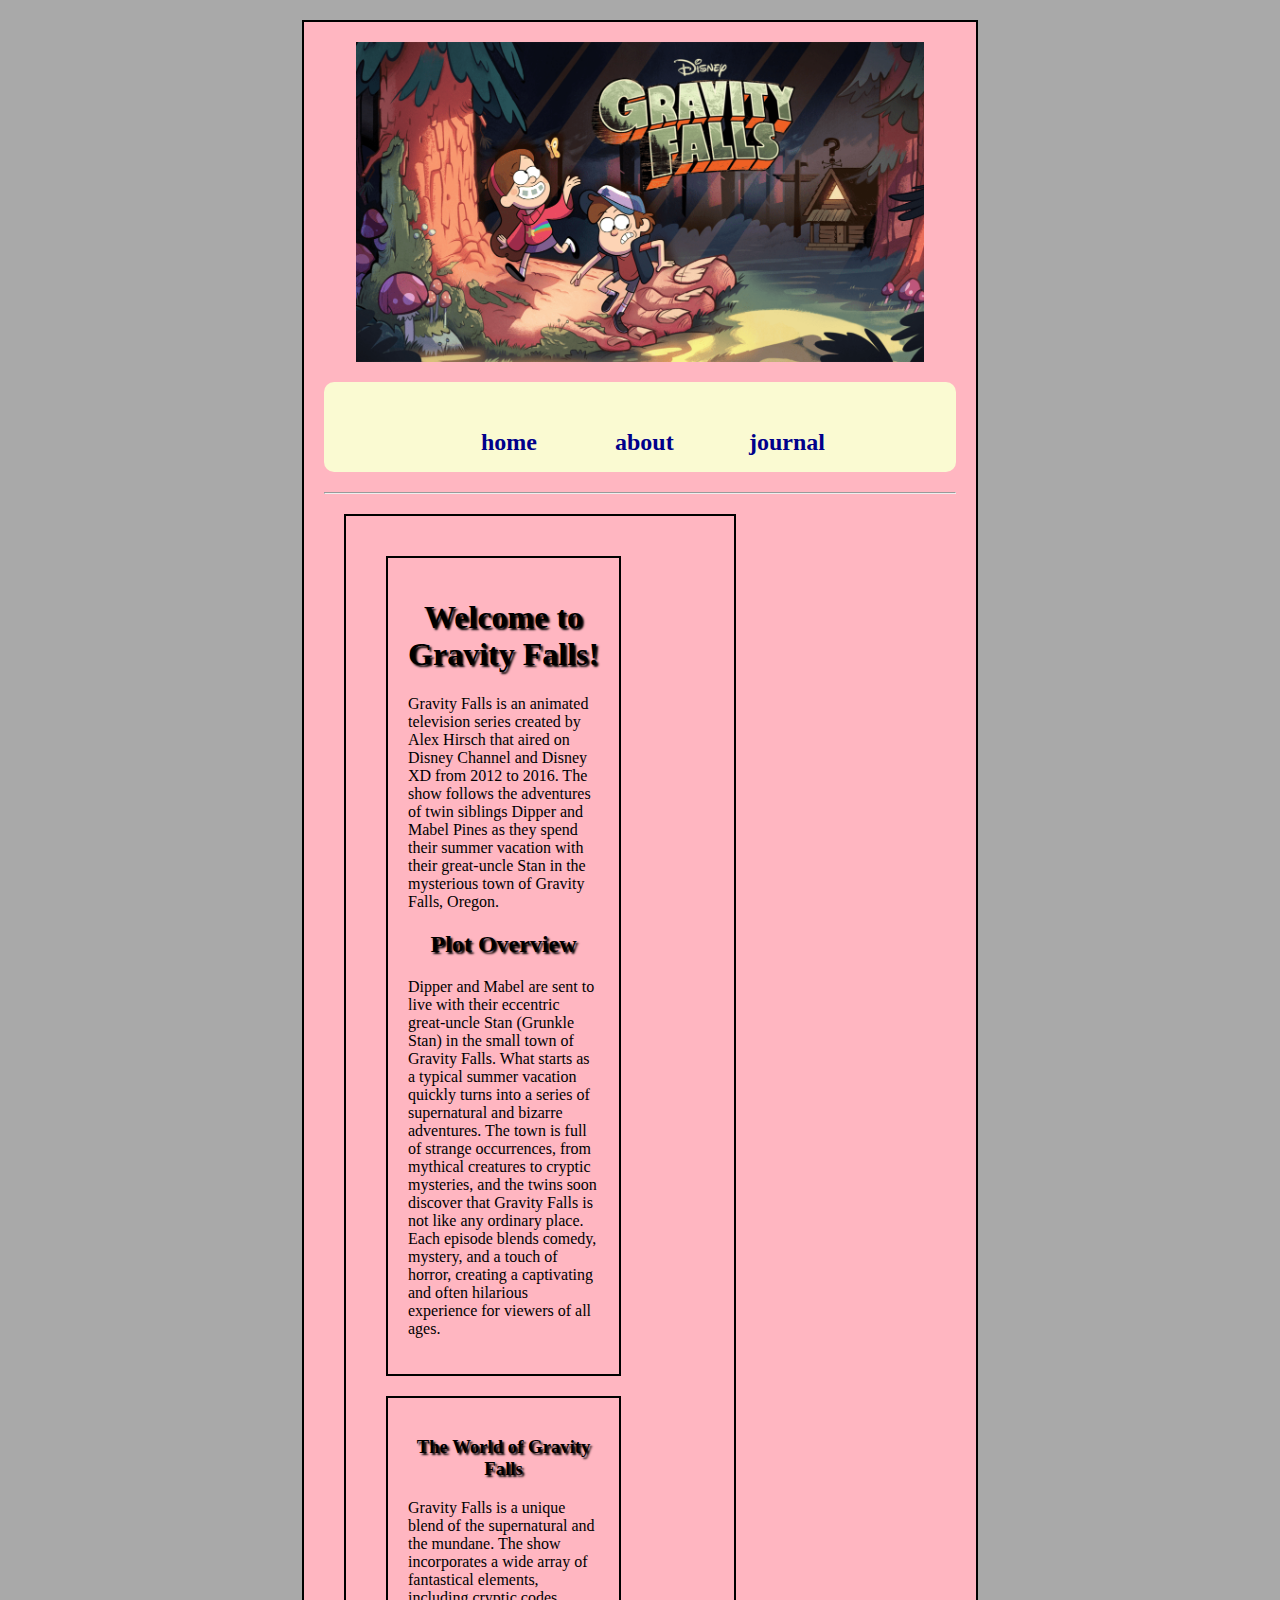
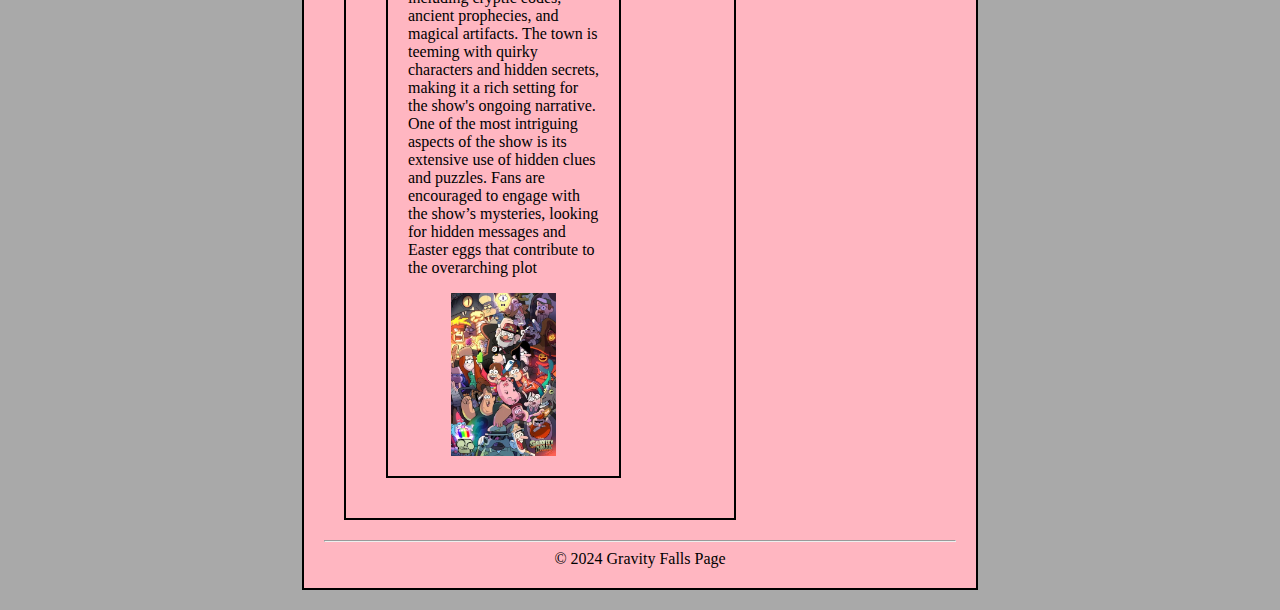
<file: Advanced css/index.html>
<!DOCTYPE html>
<html lang="en">
    
<head>
    <meta charset="UTF-8">
    <meta name="viewpoint" content="width=device-width, initial-scale=1.0">
    <title>Gravity Falls</title>
    <link rel="stylesheet" href="css/styles.css">
   
</head>
    
<body>
    <div id="container">
        <header>
            <img id="banner" src="images/GFcoverimage.jpg" alt="Gravity Falls">
        </header>
        <nav>
           <ul>
                <li><a href="index.html">home</a></li>
                <li><a href="about.html">about</a></li>
                <li><a href="book.html">journal</a></li>
            </ul>
        </nav>
        <hr>
        <main id="col_onee">
            <section id="col_onee">
                <h1 class="heading_style">Welcome to Gravity Falls!</h1>
            <p>Gravity Falls is an animated television series created by Alex Hirsch that aired on Disney Channel and Disney XD from 2012 to 2016. The show follows the adventures of twin siblings Dipper and Mabel Pines as they spend their summer vacation with their great-uncle Stan in the mysterious town of Gravity Falls, Oregon.</p>
            
                <h2 class="heading_style">Plot Overview</h2>
            <p>Dipper and Mabel are sent to live with their eccentric great-uncle Stan (Grunkle Stan) in the small town of Gravity Falls. What starts as a typical summer vacation quickly turns into a series of supernatural and bizarre adventures. The town is full of strange occurrences, from mythical creatures to cryptic mysteries, and the twins soon discover that Gravity Falls is not like any ordinary place. Each episode blends comedy, mystery, and a touch of horror, creating a captivating and often hilarious experience for viewers of all ages.</p>
           
        </section>
            <aside id="col_two">
                 <h3 class="heading_style">The World of Gravity Falls</h3>
            <p>Gravity Falls is a unique blend of the supernatural and the mundane. The show incorporates a wide array of fantastical elements, including cryptic codes, ancient prophecies, and magical artifacts. The town is teeming with quirky characters and hidden secrets, making it a rich setting for the show's ongoing narrative. One of the most intriguing aspects of the show is its extensive use of hidden clues and puzzles. Fans are encouraged to engage with the show’s mysteries, looking for hidden messages and Easter eggs that contribute to the overarching plot</p>
            <img class="movie_post" src="images/GFImages2.jpg" alt="Gravity Falls">
            </aside>
            
        </main>
        <hr>
        <footer>
            
            &copy; 2024 Gravity Falls Page
        </footer>
    </div>
    
</body>
    </html>
</file>
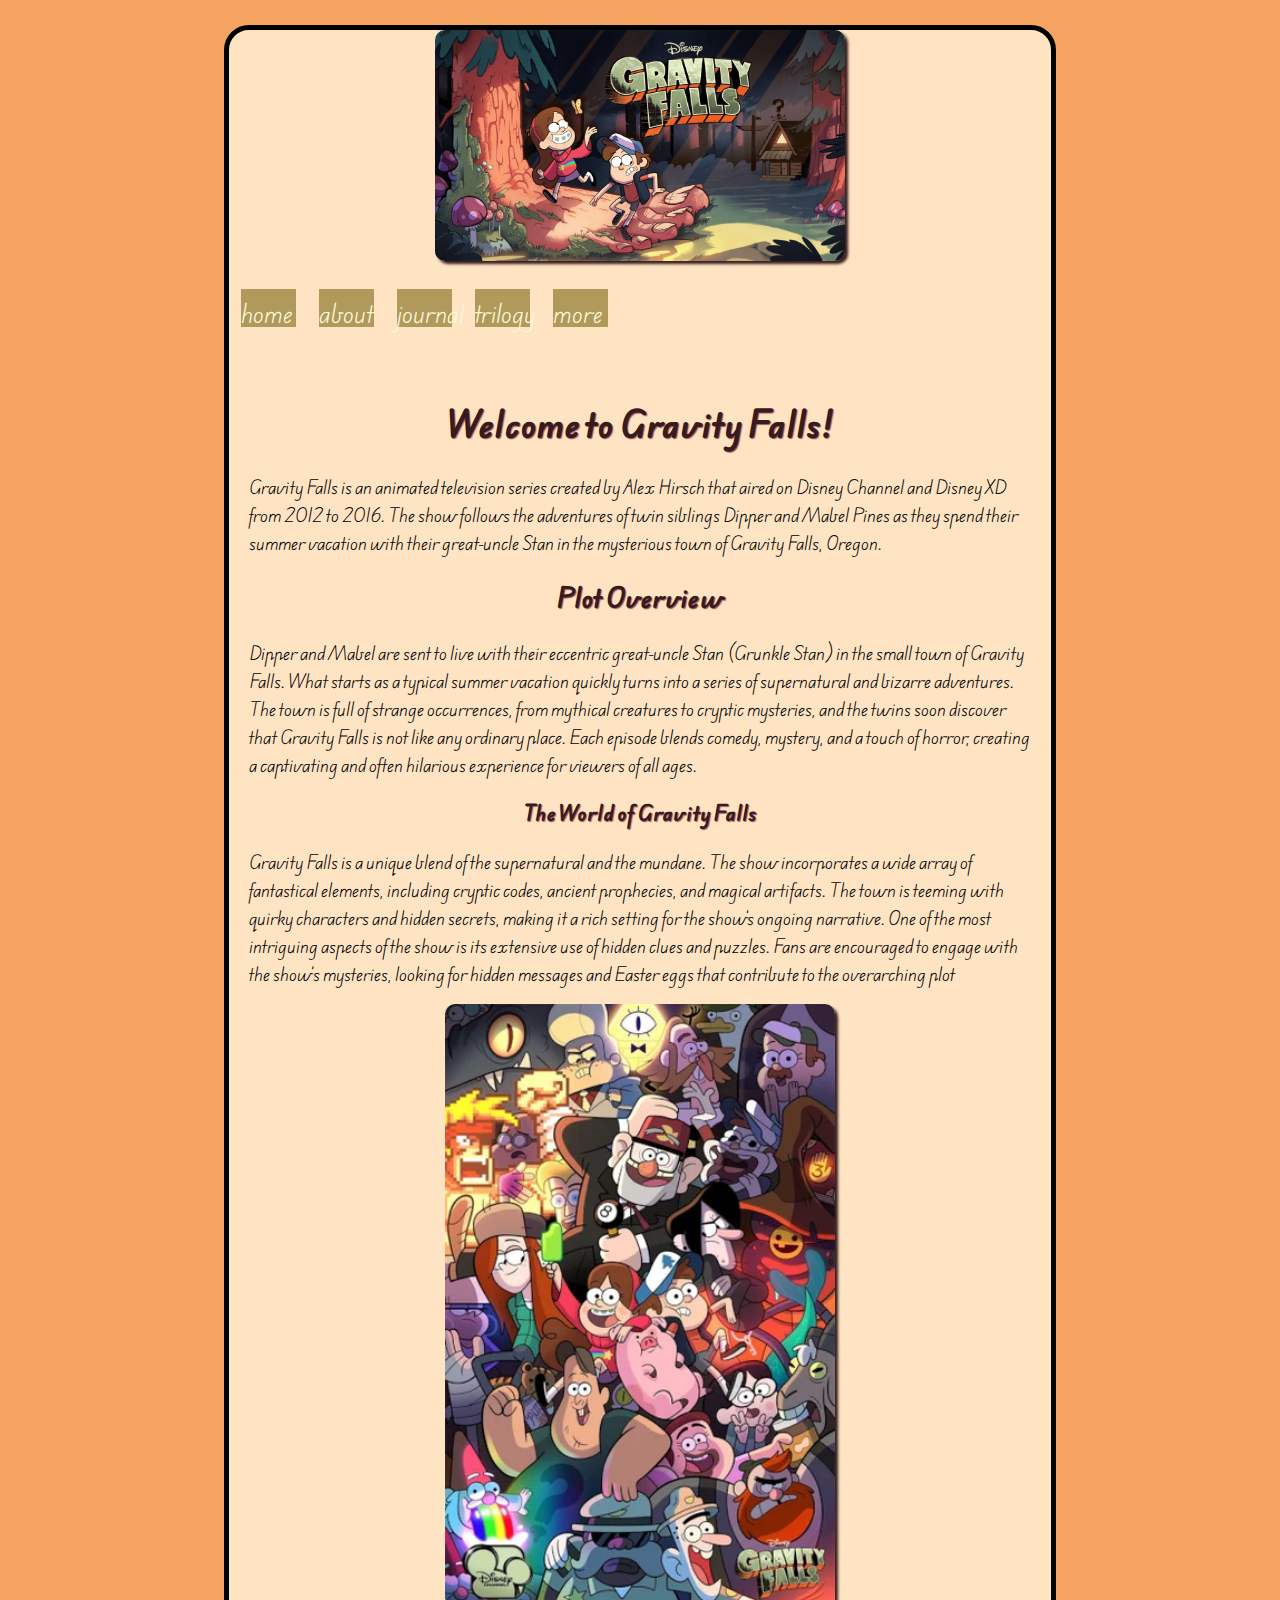
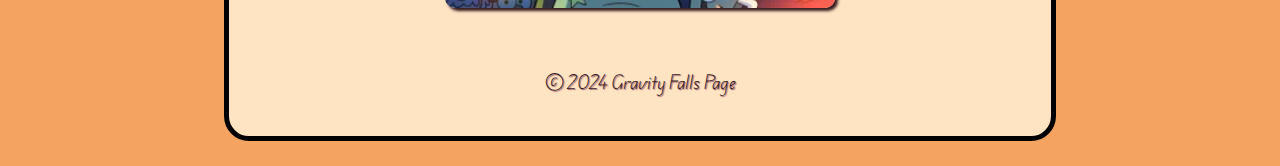
<file: Final/index.html>
<!DOCTYPE html>
<html lang="en">
    
<head>
    <meta charset="UTF-8">
    <meta name="viewpoint" content="width=device-width, initial-scale=1.0">
    <title>Gravity Falls</title>
    <link rel="preconnect" href="https://fonts.googleapis.com">
    <link rel="preconnect" href="https://fonts.gstatic.com" crossorigin>
    <link href="https://fonts.googleapis.com/css2?family=Edu+AU+VIC+WA+NT+Hand:wght@400..700&display=swap" 
        rel="stylesheet">
    <link rel="stylesheet" href="css/styles.css">
    <link rel="icon" type="image/png" href="images/android-chrome-512x512.png">
</head>
    
<body>
    <div id="container">
        <header>
            <img class="movie_post" id="banner" src="images/GFcoverimage.jpg" alt="Gravity Falls">
        </header>
        <nav>
           <ul>
                <li><a href="index.html">home</a></li>
                <li><a href="about.html">about</a></li>
                <li><a href="book.html">journal</a></li>
                <li><a href="trilogy.html">trilogy</a></li>
                <li><a href="more.html">more</a></li>

            </ul>
        </nav>
        <hr>
        <main id="multi-col">
            <section class="col_onee">
                <h1 class="heading_style">Welcome to Gravity Falls!</h1>
            <p>Gravity Falls is an animated television series created by Alex Hirsch that aired on Disney Channel and Disney XD from 2012 to 2016. The show follows the adventures of twin siblings Dipper and Mabel Pines as they spend their summer vacation with their great-uncle Stan in the mysterious town of Gravity Falls, Oregon.</p>
            
                <h2 class="heading_style">Plot Overview</h2>
            <p>Dipper and Mabel are sent to live with their eccentric great-uncle Stan (Grunkle Stan) in the small town of Gravity Falls. What starts as a typical summer vacation quickly turns into a series of supernatural and bizarre adventures. The town is full of strange occurrences, from mythical creatures to cryptic mysteries, and the twins soon discover that Gravity Falls is not like any ordinary place. Each episode blends comedy, mystery, and a touch of horror, creating a captivating and often hilarious experience for viewers of all ages.</p>
           
        </section>
            <aside class="col_onee">
                 <h3 class="heading_style">The World of Gravity Falls</h3>
            <p>Gravity Falls is a unique blend of the supernatural and the mundane. The show incorporates a wide array of fantastical elements, including cryptic codes, ancient prophecies, and magical artifacts. The town is teeming with quirky characters and hidden secrets, making it a rich setting for the show's ongoing narrative. One of the most intriguing aspects of the show is its extensive use of hidden clues and puzzles. Fans are encouraged to engage with the show’s mysteries, looking for hidden messages and Easter eggs that contribute to the overarching plot</p>
            <img class="movie_post" src="images/GFImages2.jpg" alt="Gravity Falls">
            </aside>
            
        </main>
        <hr>
        <footer>
            
            &copy; 2024 Gravity Falls Page
        </footer>
    </div>
    
</body>
    </html>
</file>
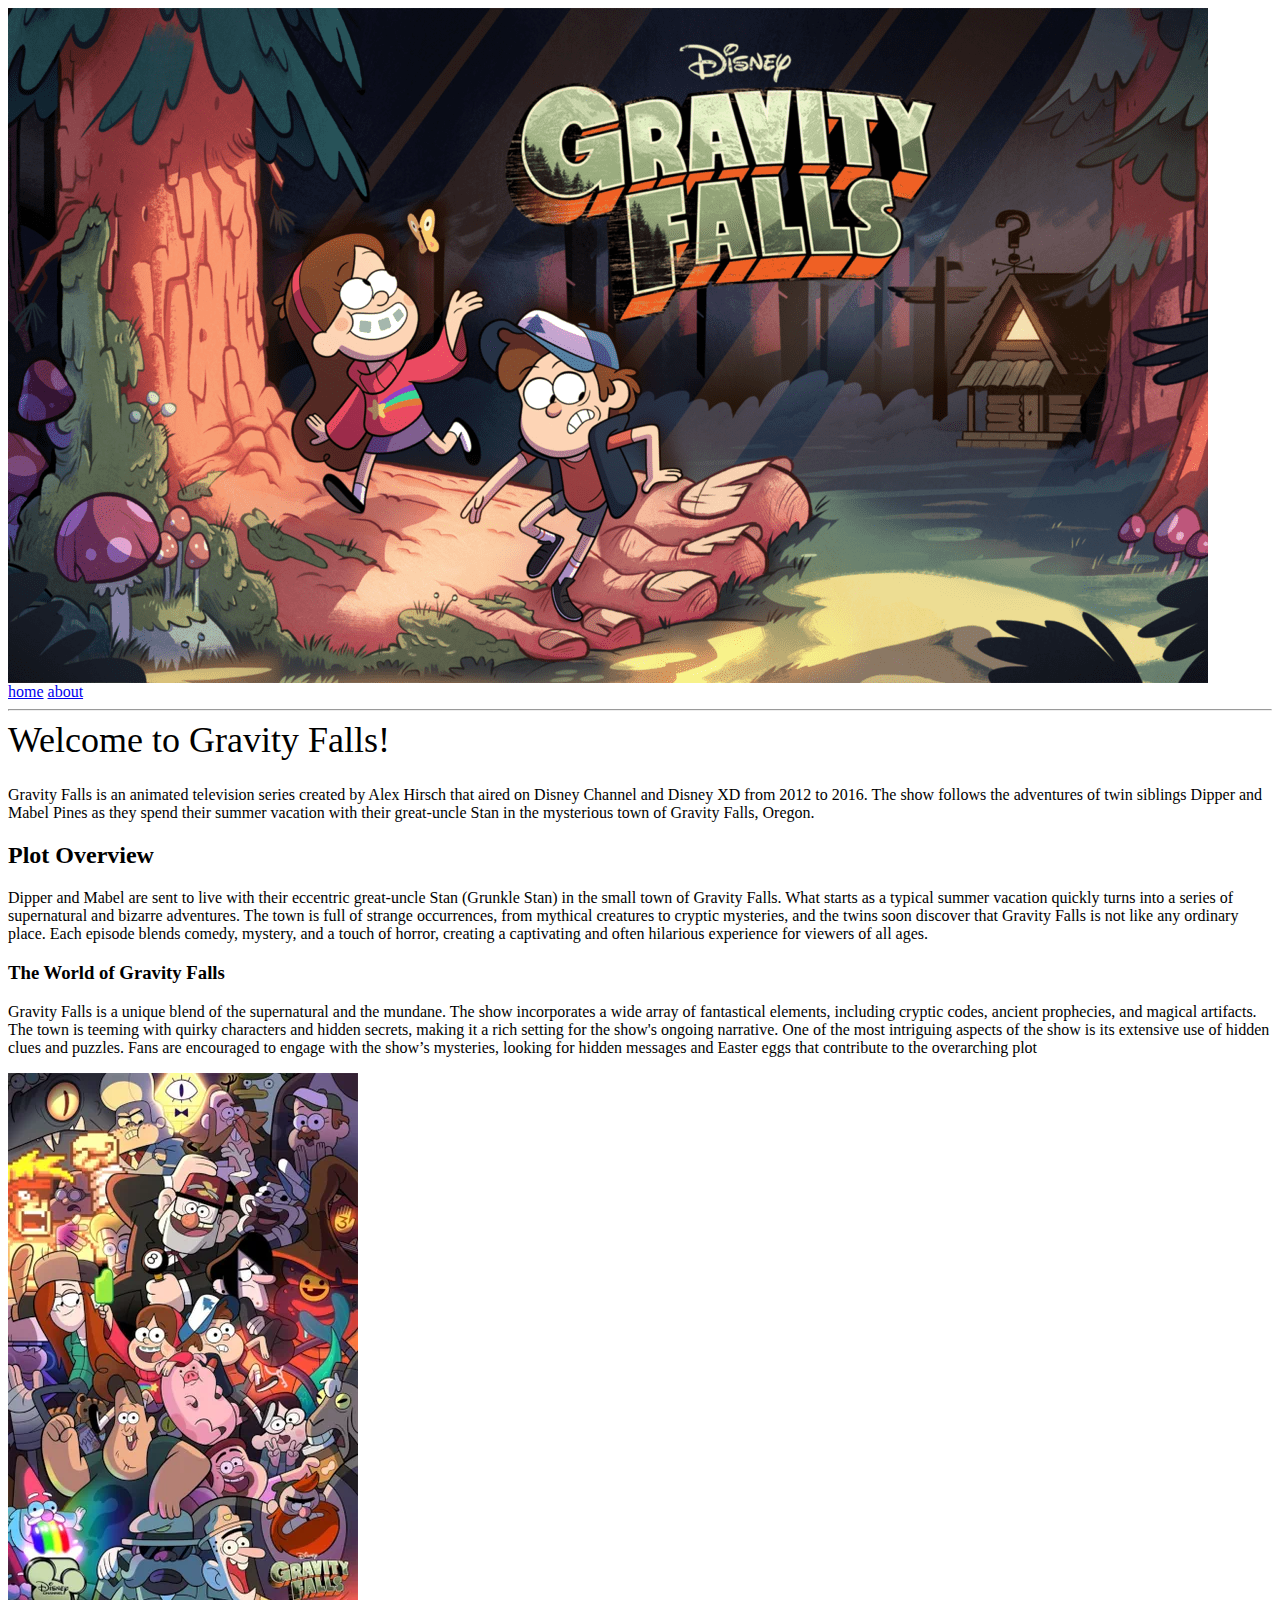
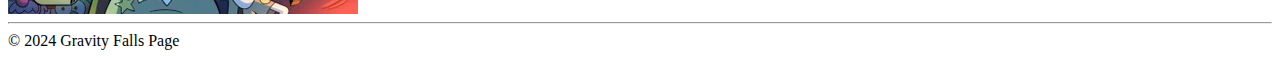
<file: HTML5 to Intro css/index.html>
<!DOCTYPE html>
<html lang="en">
    
<head>
    <meta charset="UTF-8">
    <meta name="viewpoint" content="width=device-width, initial-scale=1.0">
    <title>Gravity Falls</title>
    <link rel="stylesheet" href="css/styles.css">
   
</head>
    
<body>
    <div id="container">
        <header>
            <img src="images/GFcoverimage.png" alt="Gravity Falls">
        </header>
        <nav>
            <a href="index.html">home</a>
            <a href="about.html">about</a>
        </nav>
        <hr>
        <main>
            <h1>Welcome to Gravity Falls!</h1>
            <p>Gravity Falls is an animated television series created by Alex Hirsch that aired on Disney Channel and Disney XD from 2012 to 2016. The show follows the adventures of twin siblings Dipper and Mabel Pines as they spend their summer vacation with their great-uncle Stan in the mysterious town of Gravity Falls, Oregon.</p>
            
            <h2>Plot Overview</h2>
            <p>Dipper and Mabel are sent to live with their eccentric great-uncle Stan (Grunkle Stan) in the small town of Gravity Falls. What starts as a typical summer vacation quickly turns into a series of supernatural and bizarre adventures. The town is full of strange occurrences, from mythical creatures to cryptic mysteries, and the twins soon discover that Gravity Falls is not like any ordinary place. Each episode blends comedy, mystery, and a touch of horror, creating a captivating and often hilarious experience for viewers of all ages.</p>
           
            <h3>The World of Gravity Falls</h3>
            <p>Gravity Falls is a unique blend of the supernatural and the mundane. The show incorporates a wide array of fantastical elements, including cryptic codes, ancient prophecies, and magical artifacts. The town is teeming with quirky characters and hidden secrets, making it a rich setting for the show's ongoing narrative. One of the most intriguing aspects of the show is its extensive use of hidden clues and puzzles. Fans are encouraged to engage with the show’s mysteries, looking for hidden messages and Easter eggs that contribute to the overarching plot</p>
        </main>
        <img src="images/GFImages2.webp" alt="Gravity Falls">
        <hr>
        <footer>
            
            &copy; 2024 Gravity Falls Page
        </footer>
    </div>
    
</body>
    </html>
</file>
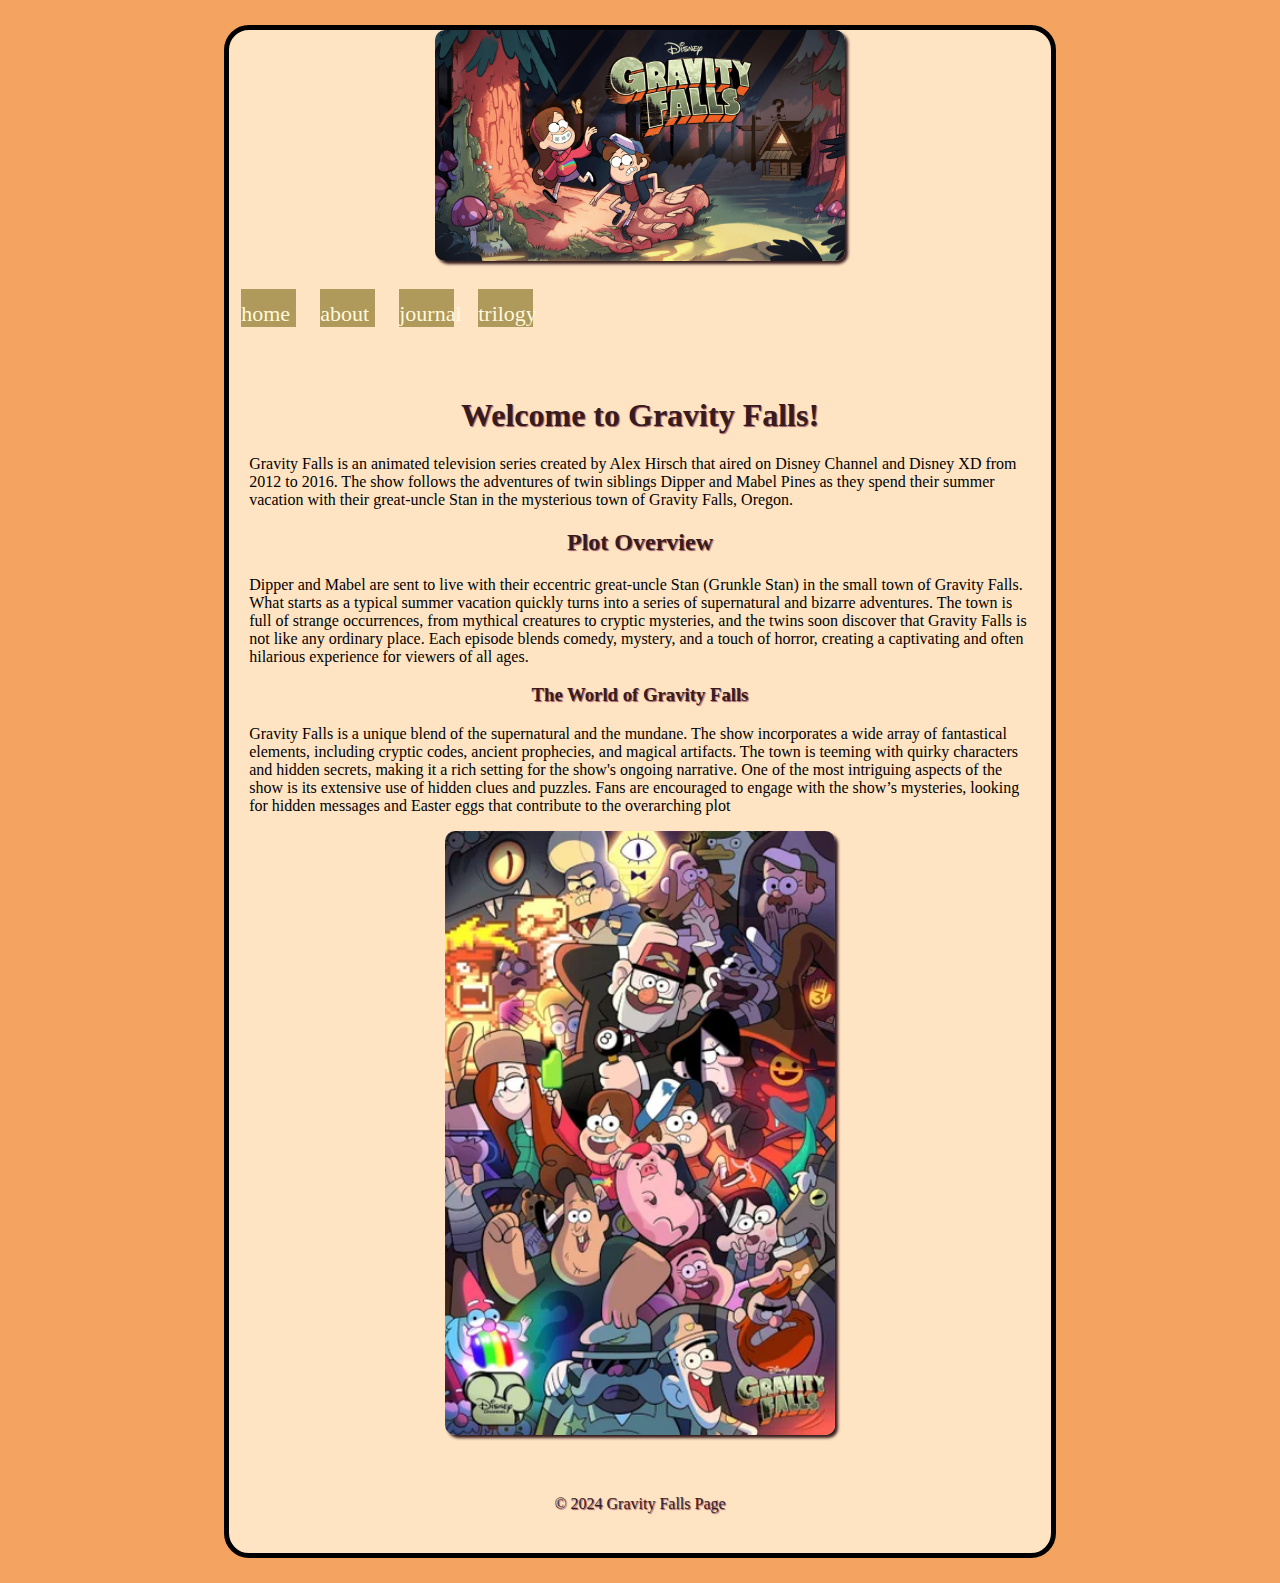
<file: responsive/index.html>
<!DOCTYPE html>
<html lang="en">
    
<head>
    <meta charset="UTF-8">
    <meta name="viewpoint" content="width=device-width, initial-scale=1.0">
    <title>Gravity Falls</title>
    <link rel="stylesheet" href="css/styles.css">
   
</head>
    
<body>
    <div id="container">
        <header>
            <img class="movie_post" id="banner" src="images/GFcoverimage.jpg" alt="Gravity Falls">
        </header>
        <nav>
           <ul>
                <li><a href="index.html">home</a></li>
                <li><a href="about.html">about</a></li>
                <li><a href="book.html">journal</a></li>
                <li><a href="trilogy.html">trilogy</a></li>
            </ul>
        </nav>
        <hr>
        <main id="multi-col">
            <section class="col_onee">
                <h1 class="heading_style">Welcome to Gravity Falls!</h1>
            <p>Gravity Falls is an animated television series created by Alex Hirsch that aired on Disney Channel and Disney XD from 2012 to 2016. The show follows the adventures of twin siblings Dipper and Mabel Pines as they spend their summer vacation with their great-uncle Stan in the mysterious town of Gravity Falls, Oregon.</p>
            
                <h2 class="heading_style">Plot Overview</h2>
            <p>Dipper and Mabel are sent to live with their eccentric great-uncle Stan (Grunkle Stan) in the small town of Gravity Falls. What starts as a typical summer vacation quickly turns into a series of supernatural and bizarre adventures. The town is full of strange occurrences, from mythical creatures to cryptic mysteries, and the twins soon discover that Gravity Falls is not like any ordinary place. Each episode blends comedy, mystery, and a touch of horror, creating a captivating and often hilarious experience for viewers of all ages.</p>
           
        </section>
            <aside class="col_onee">
                 <h3 class="heading_style">The World of Gravity Falls</h3>
            <p>Gravity Falls is a unique blend of the supernatural and the mundane. The show incorporates a wide array of fantastical elements, including cryptic codes, ancient prophecies, and magical artifacts. The town is teeming with quirky characters and hidden secrets, making it a rich setting for the show's ongoing narrative. One of the most intriguing aspects of the show is its extensive use of hidden clues and puzzles. Fans are encouraged to engage with the show’s mysteries, looking for hidden messages and Easter eggs that contribute to the overarching plot</p>
            <img class="movie_post" src="images/GFImages2.jpg" alt="Gravity Falls">
            </aside>
            
        </main>
        <hr>
        <footer>
            
            &copy; 2024 Gravity Falls Page
        </footer>
    </div>
    
</body>
    </html>
</file>
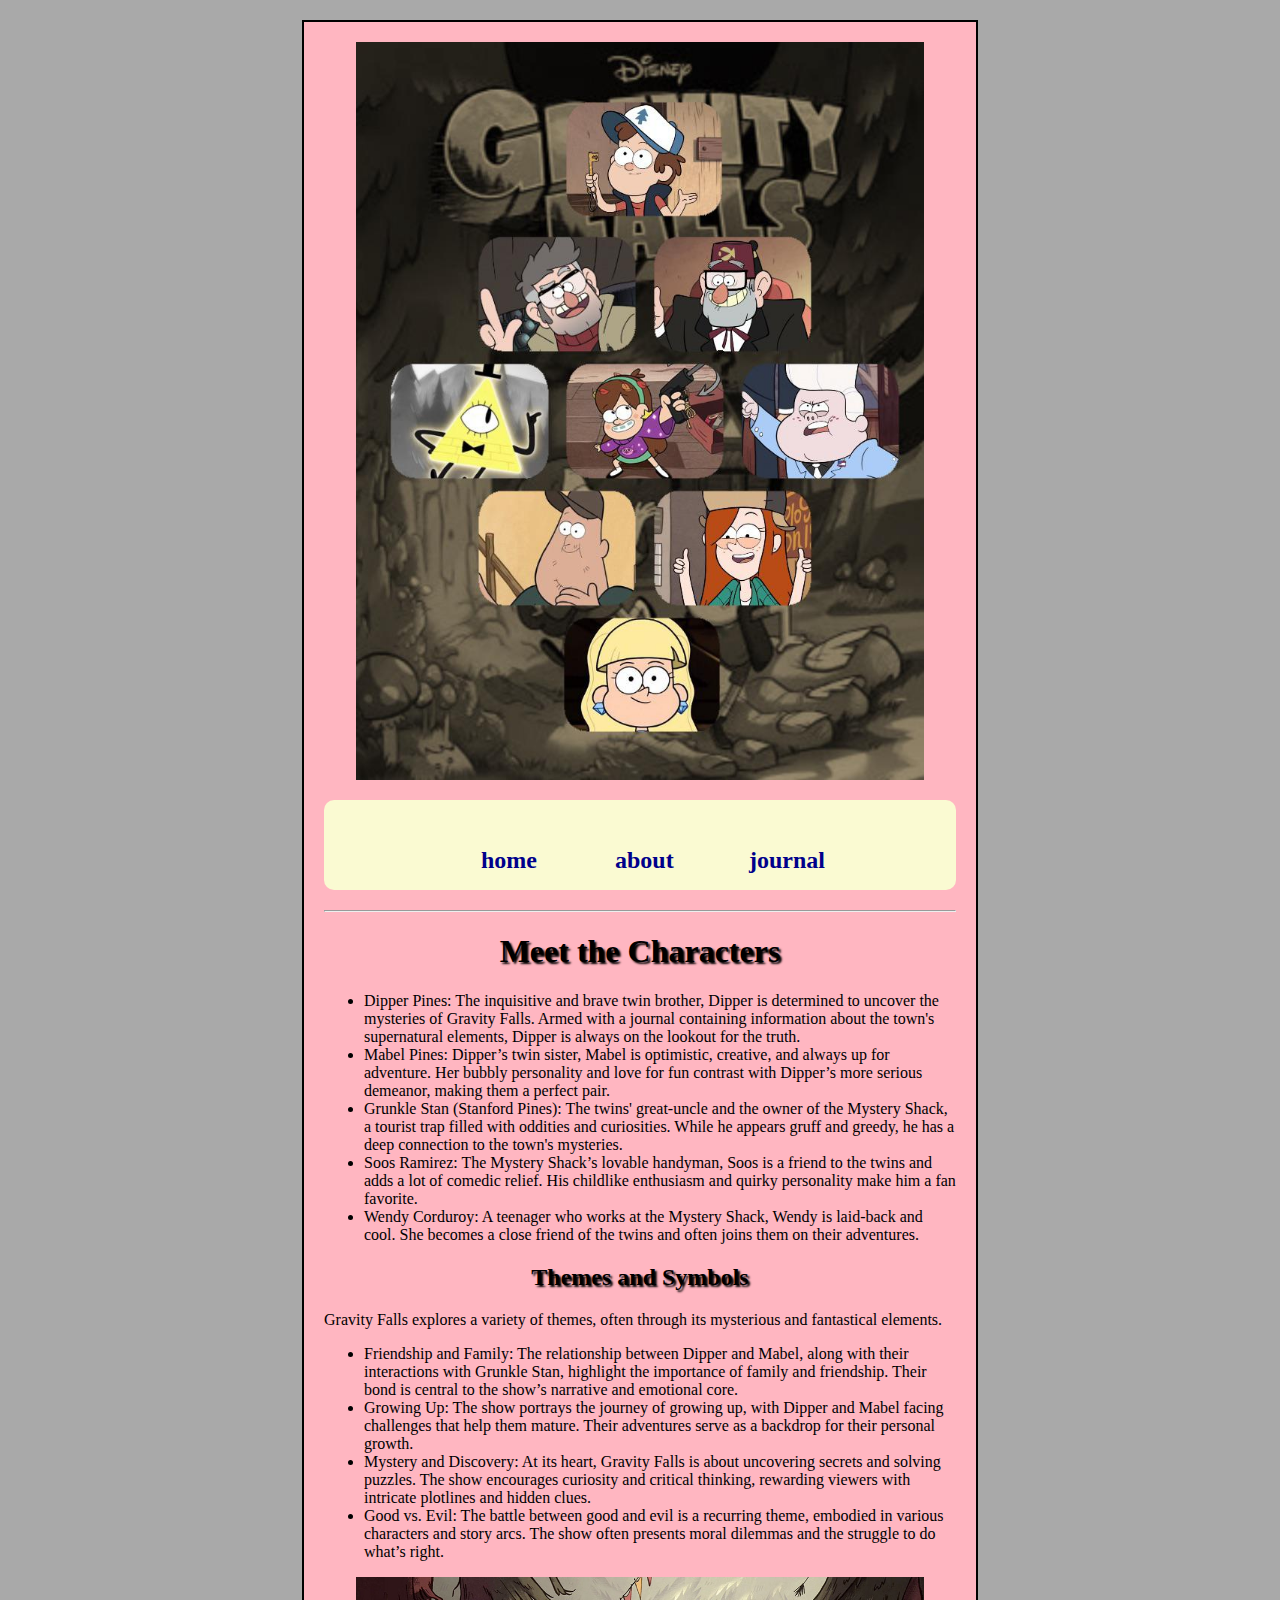
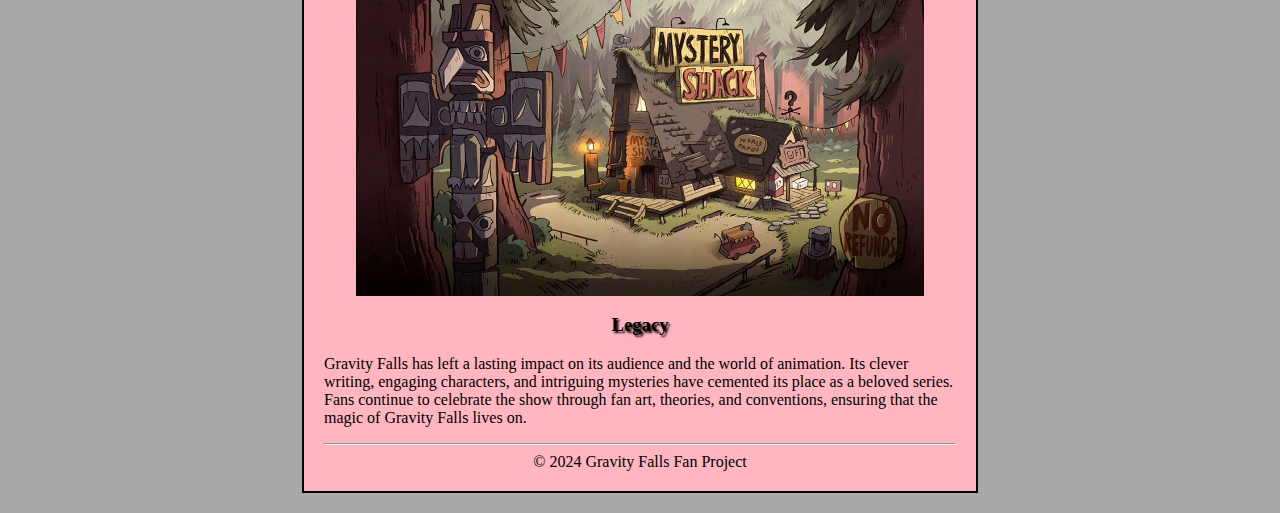
<file: Advanced css/about.html>
<!DOCTYPE html>
<html lang="en">

<head>
    <meta charset="UTF-8">
    <meta name="viewpoint" content="width=device-width, initial-scale=1.0">
    <title>Gravity Falls</title>
    <link rel="stylesheet" href="css/styles.css">
   
</head>
    
<body>
    <div id="container">
    <header>
        <img id="banner" src="images/GFimages.jpg" alt="Gravity Falls Header">
    </header>
    <nav>
        <ul>
            <li><a href="index.html">home</a></li>
            <li><a href="about.html">about</a></li>
            <li><a href="book.html">journal</a></li>
        </ul>
    </nav>
        <hr>
    <main>
        <h1 class="heading_style">Meet the Characters</h1>
        <ul>
            <li>Dipper Pines: The inquisitive and brave twin brother, Dipper is determined to uncover the mysteries of Gravity Falls. Armed with a journal containing information about the town's supernatural elements, Dipper is always on the lookout for the truth.</li>
            <li>Mabel Pines: Dipper’s twin sister, Mabel is optimistic, creative, and always up for adventure. Her bubbly personality and love for fun contrast with Dipper’s more serious demeanor, making them a perfect pair.</li>
            <li>Grunkle Stan (Stanford Pines): The twins' great-uncle and the owner of the Mystery Shack, a tourist trap filled with oddities and curiosities. While he appears gruff and greedy, he has a deep connection to the town's mysteries.</li>
            <li>Soos Ramirez: The Mystery Shack’s lovable handyman, Soos is a friend to the twins and adds a lot of comedic relief. His childlike enthusiasm and quirky personality make him a fan favorite.</li>
            <li>Wendy Corduroy: A teenager who works at the Mystery Shack, Wendy is laid-back and cool. She becomes a close friend of the twins and often joins them on their adventures.</li>
        </ul>
        
        <h2 class="heading_style">Themes and Symbols</h2>
         <p>Gravity Falls explores a variety of themes, often through its mysterious and fantastical elements.</p>
       <ul>
            <li>Friendship and Family: The relationship between Dipper and Mabel, along with their interactions with Grunkle Stan, highlight the importance of family and friendship. Their bond is central to the show’s narrative and emotional core.</li>
            <li>Growing Up: The show portrays the journey of growing up, with Dipper and Mabel facing challenges that help them mature. Their adventures serve as a backdrop for their personal growth.</li>
            <li>Mystery and Discovery: At its heart, Gravity Falls is about uncovering secrets and solving puzzles. The show encourages curiosity and critical thinking, rewarding viewers with intricate plotlines and hidden clues.</li>
            <li>Good vs. Evil: The battle between good and evil is a recurring theme, embodied in various characters and story arcs. The show often presents moral dilemmas and the struggle to do what’s right.</li>
        </ul>
        <img src="images/Mystery-Shack.jpg" alt="Mystery Shack">
        
        <h3 class="heading_style">Legacy</h3>
        <p>Gravity Falls has left a lasting impact on its audience and the world of animation. Its clever writing, engaging characters, and intriguing mysteries have cemented its place as a beloved series. Fans continue to celebrate the show through fan art, theories, and conventions, ensuring that the magic of Gravity Falls lives on.</p>
    </main>
    <hr>
    <footer> &copy; 2024 Gravity Falls Fan Project</footer>
</div>
    
</body>
</html>
</file>
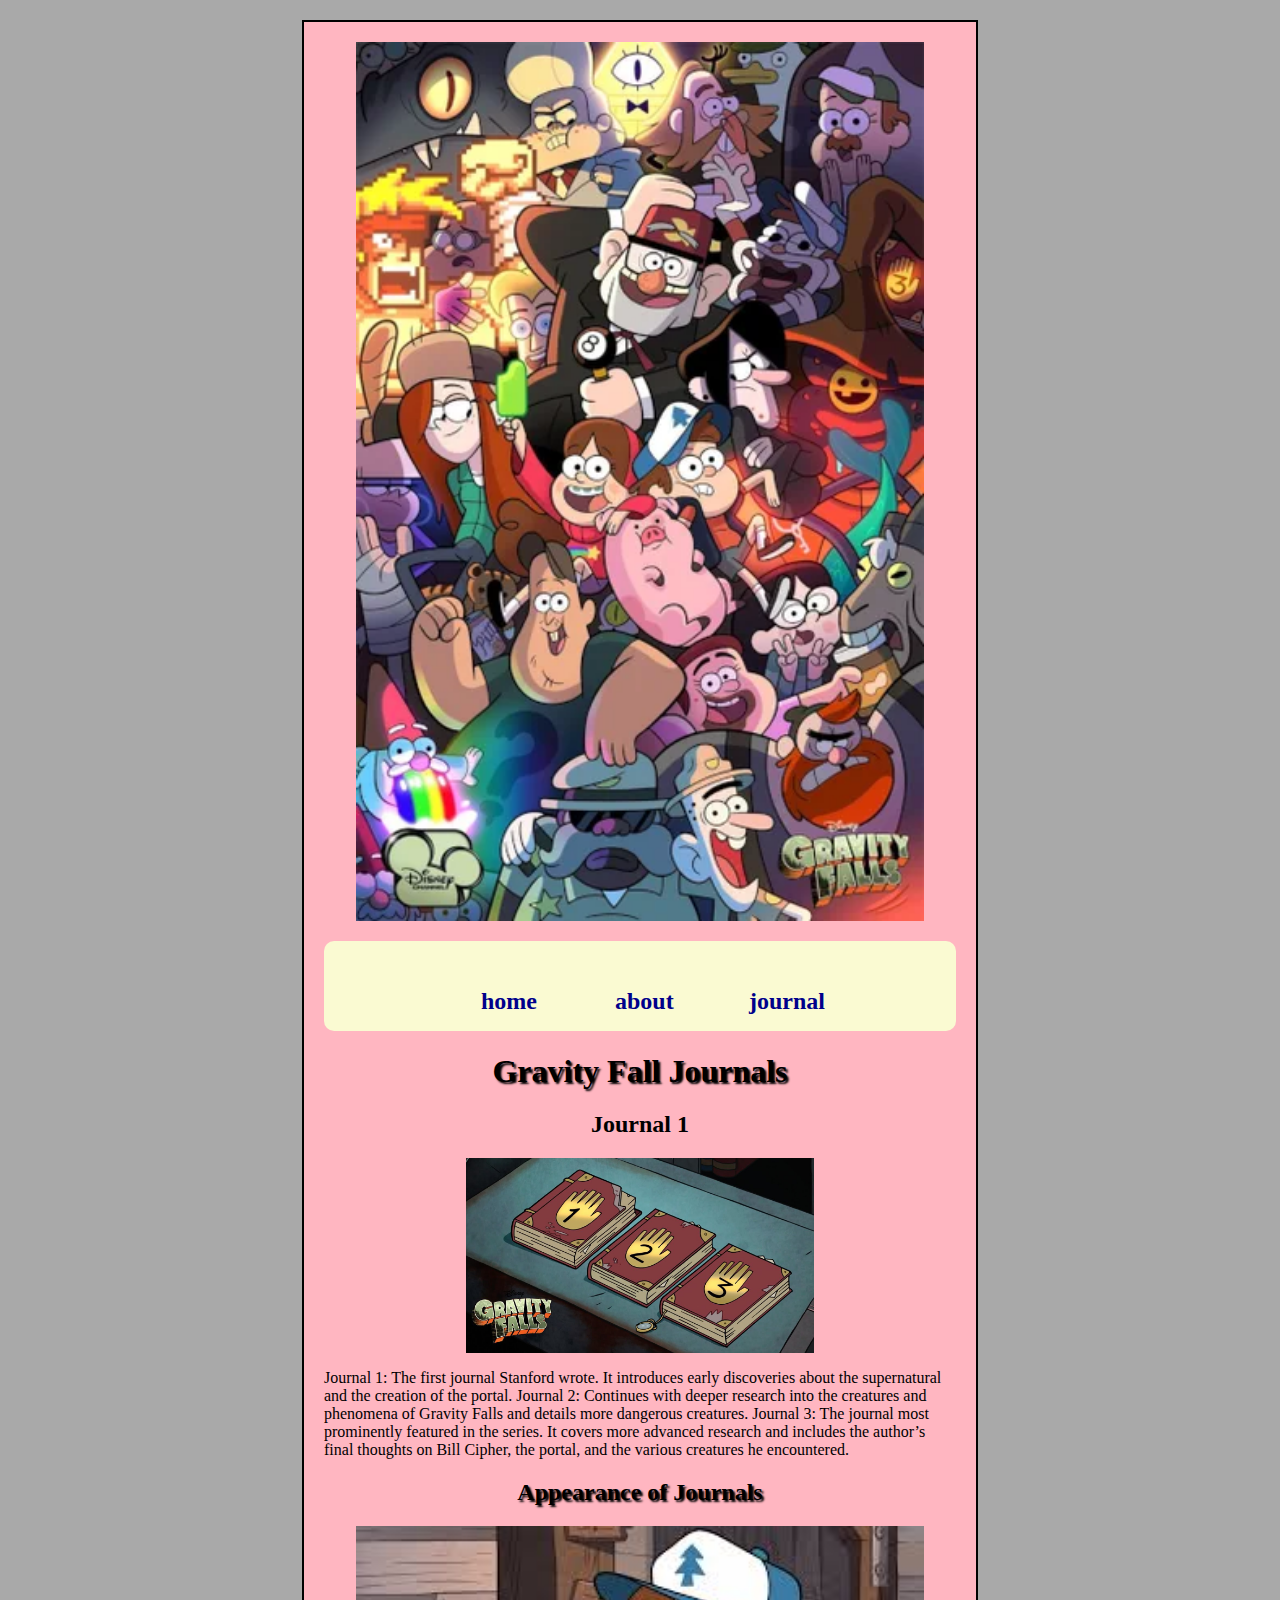
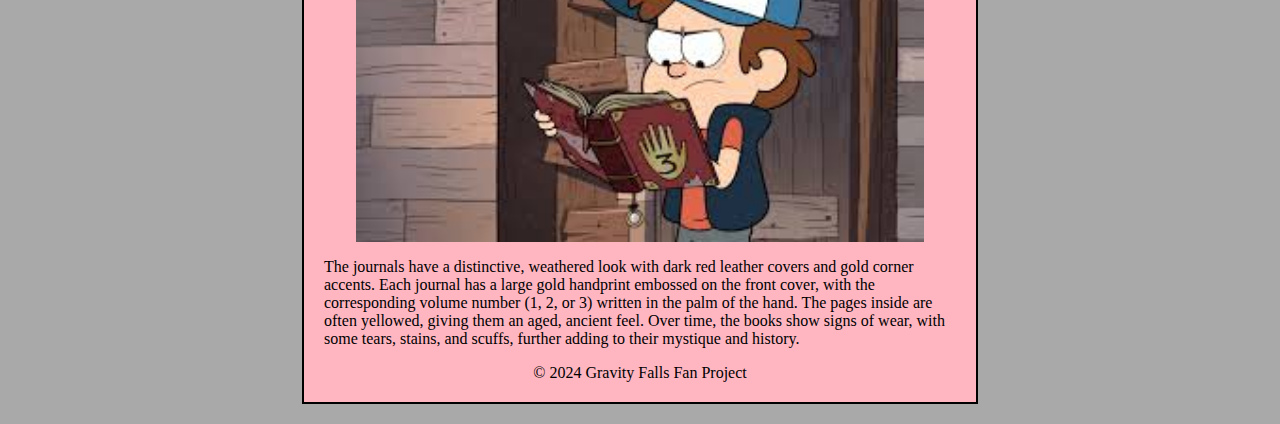
<file: Advanced css/book.html>
<!DOCTYPE html>
<html lang="en">

<head>
    <meta charset="UTF-8">
    <meta name="viewport" content="width=device-width, initial-scale=1.0">
    <title>Gravity Falls :Journal</title>
    <link rel="stylesheet" href="css/styles.css">
</head>

<body>
   <div id="container">
        <header>
            <img id="banner" src="images/GFImages2.jpg" alt="Gravity Falls Header"></header>
        <nav>
            <ul>
                <li><a href="index.html">home</a></li>
                <li><a href="about.html">about</a></li>
                <li><a href="book.html">journal</a></li>
            </ul>
        </nav>
        <main>
            <h1 class="heading_style">Gravity Fall Journals</h1>
            
            <h2>Journal 1</h2>

            
            
            <img class="movie_post" src="images/journal3.jpg" alt="all Journals">
            
            <p>Journal 1: The first journal Stanford wrote. It introduces early discoveries about the supernatural and the creation of the portal.
            Journal 2: Continues with deeper research into the creatures and phenomena of Gravity Falls and details more dangerous creatures.
            Journal 3: The journal most prominently featured in the series. It covers more advanced research and includes the author’s final thoughts on Bill Cipher, the portal, and the various creatures he encountered.</p>
        
            <h2 class="heading_style">Appearance of Journals</h2>
           
            <img src="images/Dipper.jpg" alt="Dipper reading journal.">
            <p>The journals have a distinctive, weathered look with dark red leather covers and gold corner accents. Each journal has a large gold handprint embossed on the front cover, with the corresponding volume number (1, 2, or 3) written in the palm of the hand. The pages inside are often yellowed, giving them an aged, ancient feel. Over time, the books show signs of wear, with some tears, stains, and scuffs, further adding to their mystique and history.</p>
        </main>
        <footer>
            &copy; 2024 Gravity Falls Fan Project
        </footer>

   </div>
    
</body>
</html>
</file>
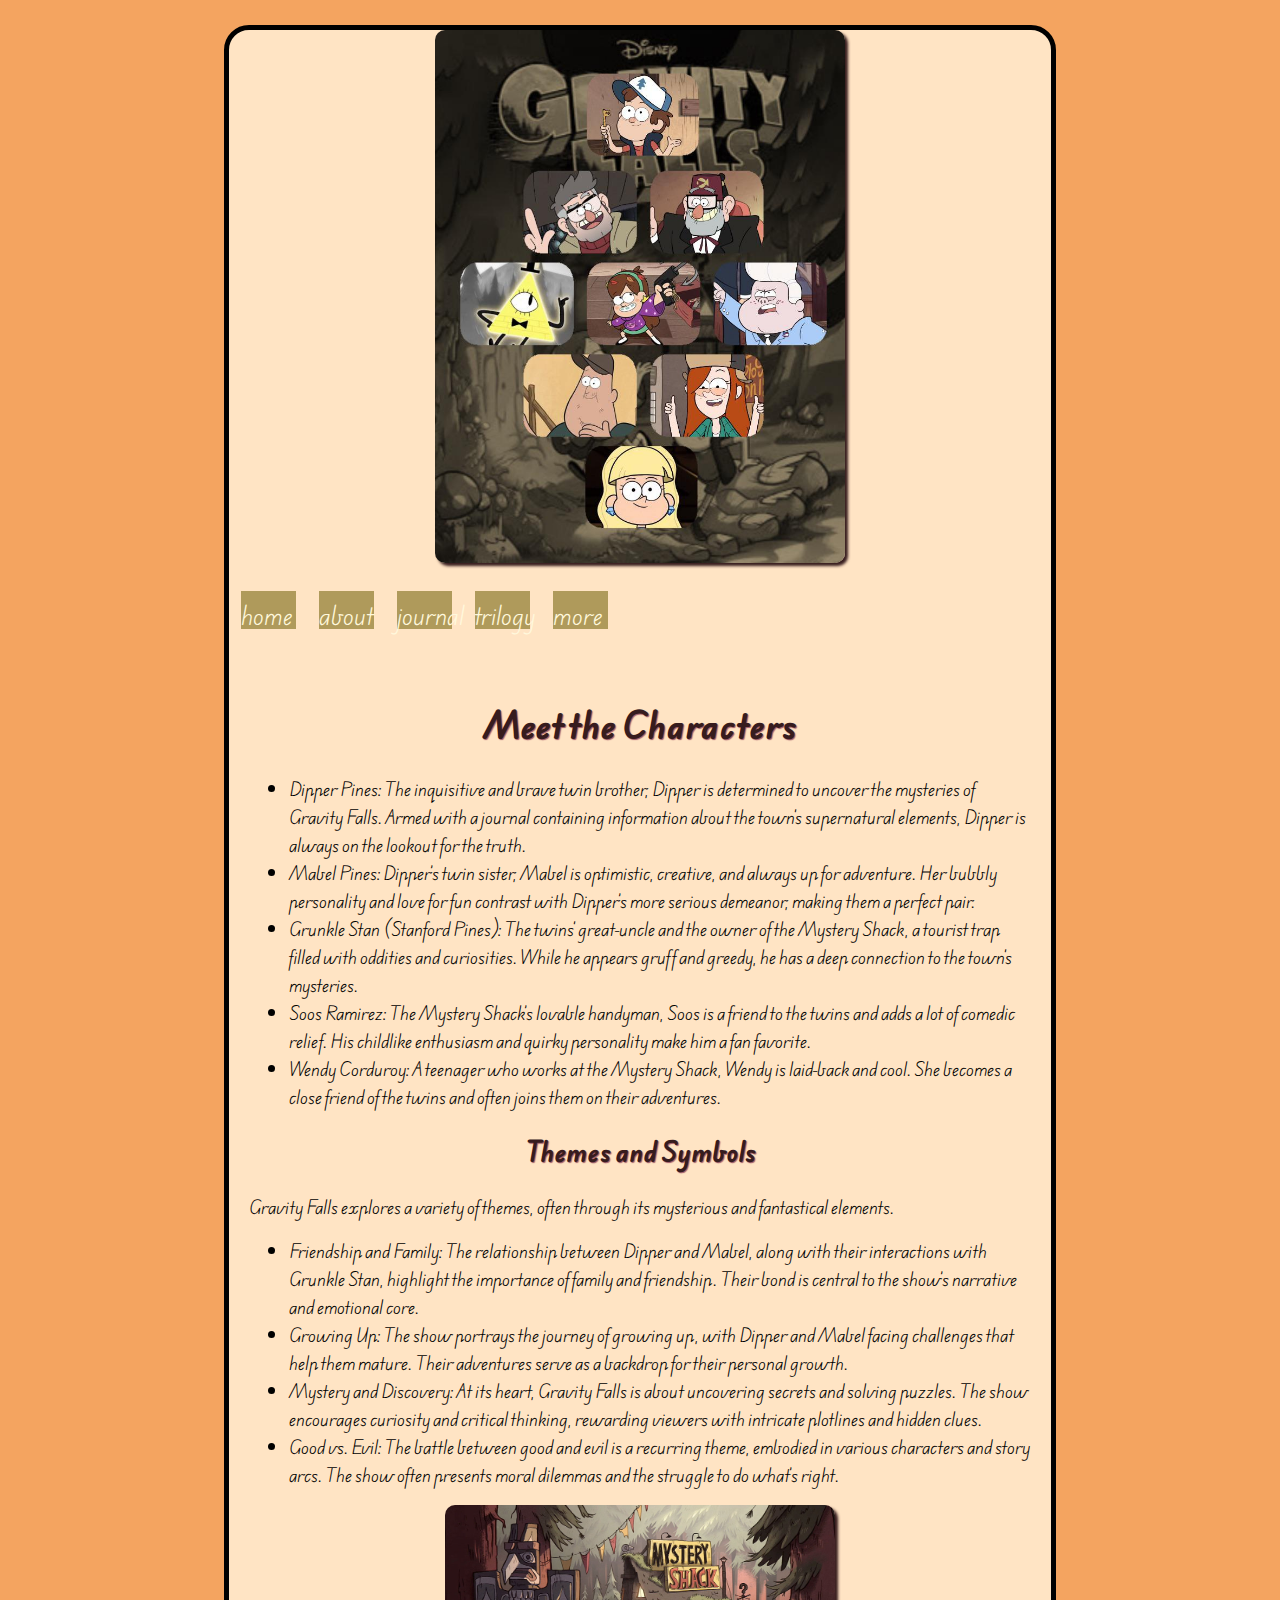
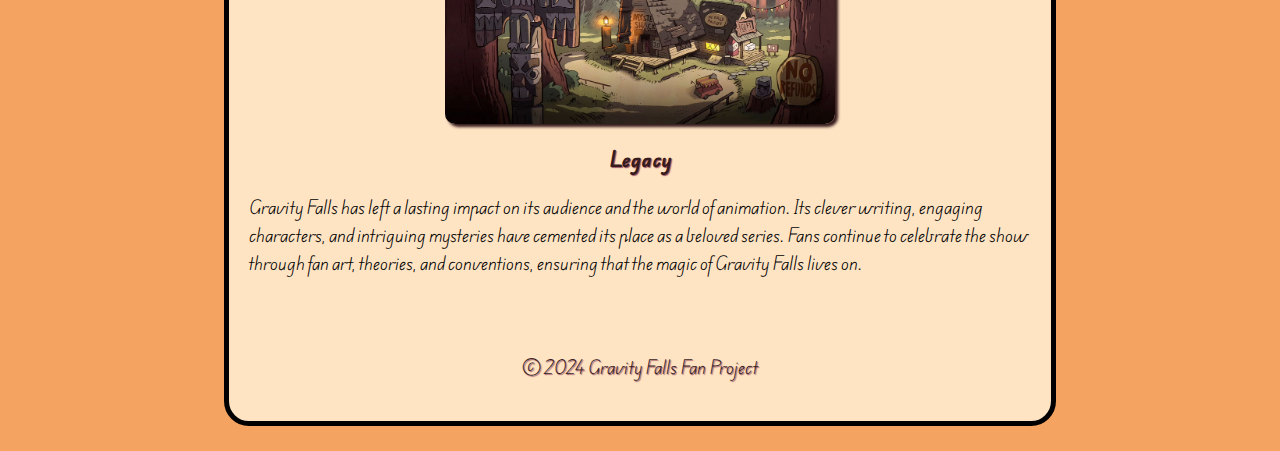
<file: Final/about.html>
<!DOCTYPE html>
<html lang="en">

<head>
    <meta charset="UTF-8">
    <meta name="viewpoint" content="width=device-width, initial-scale=1.0">
    <title>Gravity Falls</title>
    <link rel="preconnect" href="https://fonts.googleapis.com">
    <link rel="preconnect" href="https://fonts.gstatic.com" crossorigin>
    <link href="https://fonts.googleapis.com/css2?family=Edu+AU+VIC+WA+NT+Hand:wght@400..700&display=swap" 
        rel="stylesheet">
    <link rel="stylesheet" href="css/styles.css">
</head>
    
<body>
    <div id="container">
    <header>
        <img class="movie_post" id="banner" src="images/GFimages.jpg" alt="Gravity Falls Header">
    </header>
    <nav>
        <ul>
            <li><a href="index.html">home</a></li>
            <li><a href="about.html">about</a></li>
            <li><a href="book.html">journal</a></li>
            <li><a href="trilogy.html">trilogy</a></li>
            <li><a href="more.html">more</a></li>
        </ul>
    </nav>
        <hr>
    <main>
        <h1 class="heading_style">Meet the Characters</h1>
        <ul>
            <li>Dipper Pines: The inquisitive and brave twin brother, Dipper is determined to uncover the mysteries of Gravity Falls. Armed with a journal containing information about the town's supernatural elements, Dipper is always on the lookout for the truth.</li>
            <li>Mabel Pines: Dipper’s twin sister, Mabel is optimistic, creative, and always up for adventure. Her bubbly personality and love for fun contrast with Dipper’s more serious demeanor, making them a perfect pair.</li>
            <li>Grunkle Stan (Stanford Pines): The twins' great-uncle and the owner of the Mystery Shack, a tourist trap filled with oddities and curiosities. While he appears gruff and greedy, he has a deep connection to the town's mysteries.</li>
            <li>Soos Ramirez: The Mystery Shack’s lovable handyman, Soos is a friend to the twins and adds a lot of comedic relief. His childlike enthusiasm and quirky personality make him a fan favorite.</li>
            <li>Wendy Corduroy: A teenager who works at the Mystery Shack, Wendy is laid-back and cool. She becomes a close friend of the twins and often joins them on their adventures.</li>
    </ul>
        
        <h2 class="heading_style">Themes and Symbols</h2>
         <p>Gravity Falls explores a variety of themes, often through its mysterious and fantastical elements.</p>
       <ul>
            <li>Friendship and Family: The relationship between Dipper and Mabel, along with their interactions with Grunkle Stan, highlight the importance of family and friendship. Their bond is central to the show’s narrative and emotional core.</li>
            <li>Growing Up: The show portrays the journey of growing up, with Dipper and Mabel facing challenges that help them mature. Their adventures serve as a backdrop for their personal growth.</li>
            <li>Mystery and Discovery: At its heart, Gravity Falls is about uncovering secrets and solving puzzles. The show encourages curiosity and critical thinking, rewarding viewers with intricate plotlines and hidden clues.</li>
            <li>Good vs. Evil: The battle between good and evil is a recurring theme, embodied in various characters and story arcs. The show often presents moral dilemmas and the struggle to do what’s right.</li>
        </ul>
        <img class="movie_post" src="images/Mystery-Shack.jpg" alt="Mystery Shack">
        
        <h3 class="heading_style">Legacy</h3>
        <p>Gravity Falls has left a lasting impact on its audience and the world of animation. Its clever writing, engaging characters, and intriguing mysteries have cemented its place as a beloved series. Fans continue to celebrate the show through fan art, theories, and conventions, ensuring that the magic of Gravity Falls lives on.</p>
    </main>
    <hr>
    <footer> &copy; 2024 Gravity Falls Fan Project</footer>
</div>
    
</body>
</html>
</file>
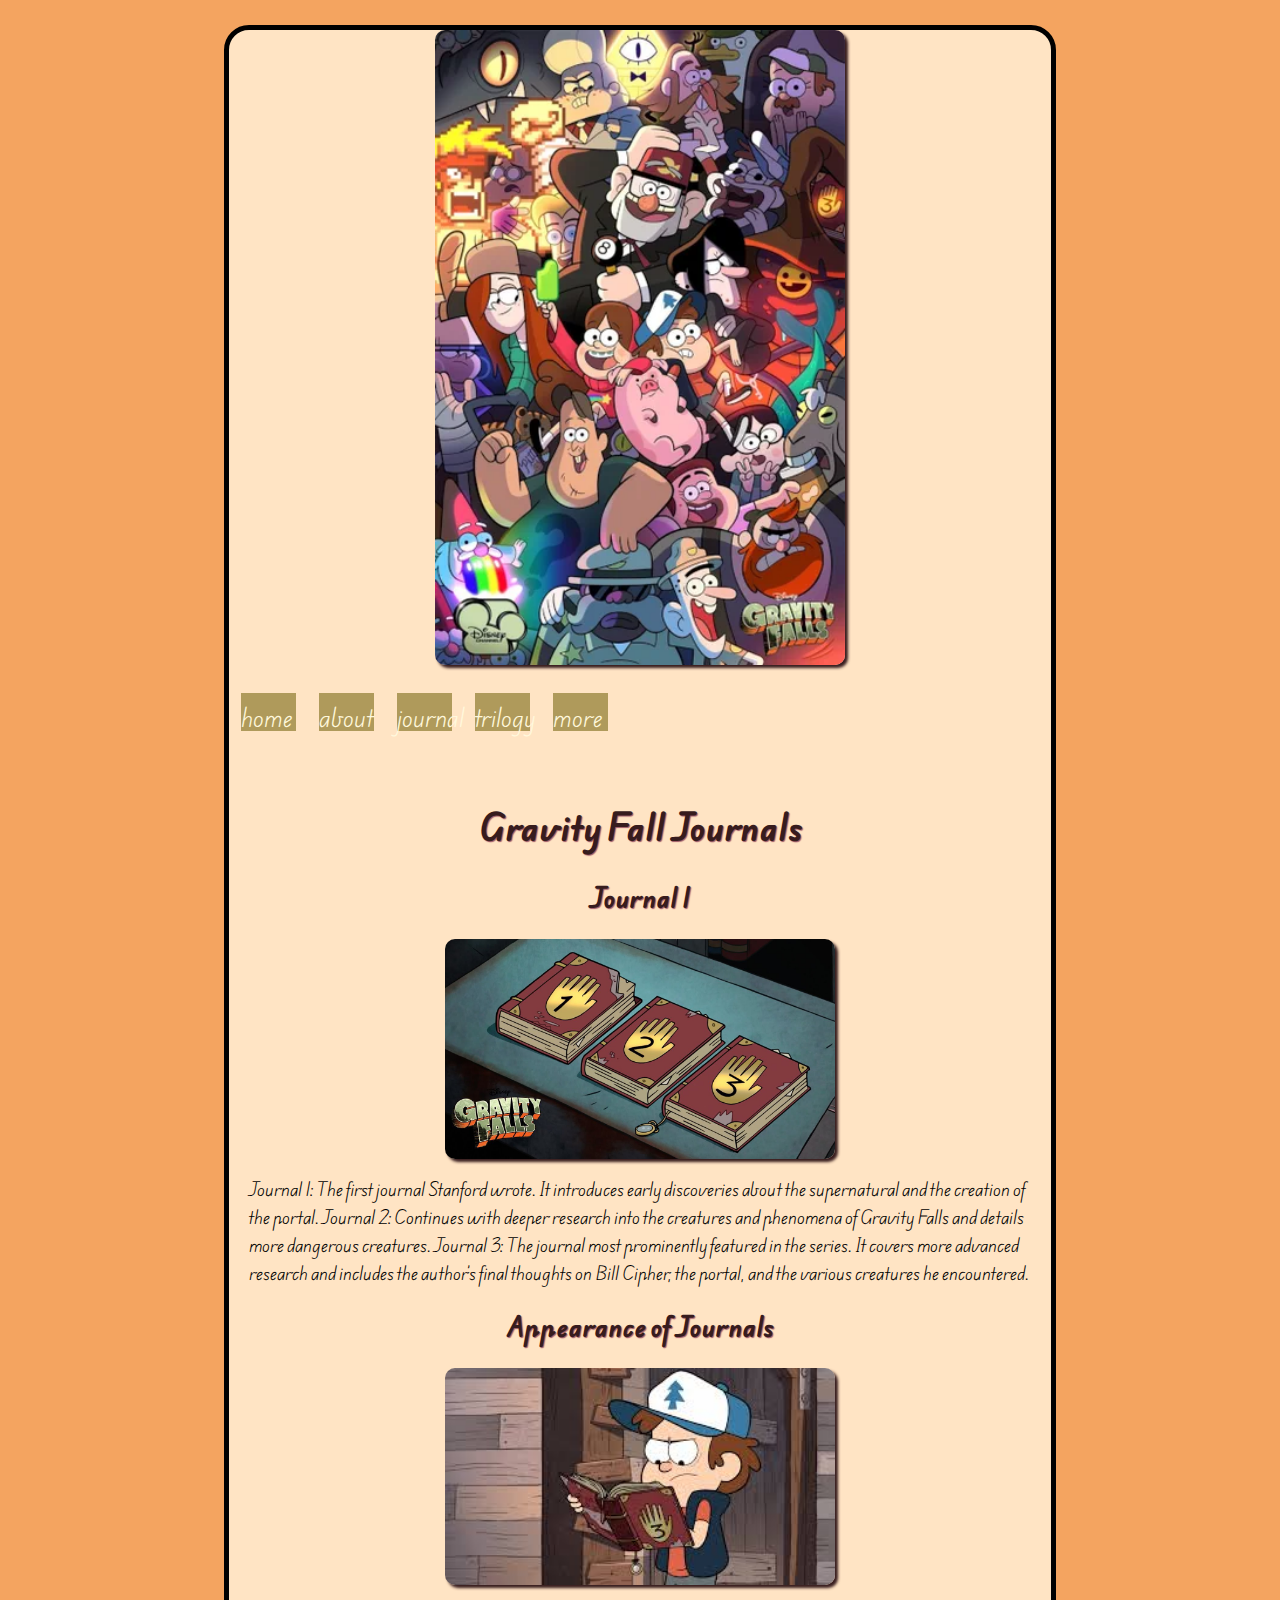
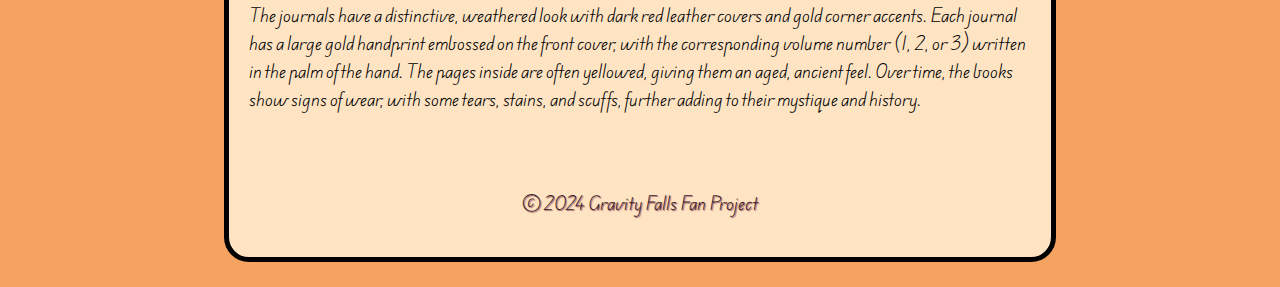
<file: Final/book.html>
<!DOCTYPE html>
<html lang="en">

<head>
    <meta charset="UTF-8">
    <meta name="viewport" content="width=device-width, initial-scale=1.0">
    <title>Gravity Falls :Journal</title>
    <link rel="preconnect" href="https://fonts.googleapis.com">
    <link rel="preconnect" href="https://fonts.gstatic.com" crossorigin>
    <link href="https://fonts.googleapis.com/css2?family=Edu+AU+VIC+WA+NT+Hand:wght@400..700&display=swap" 
        rel="stylesheet">
    <link rel="stylesheet" href="css/styles.css">
</head>

<body>
   <div id="container">
        <header>
            <img id="banner" class="movie_post" src="images/GFImages2.jpg" alt="Gravity Falls Header"></header>
        <nav>
            <ul>
                <li><a href="index.html">home</a></li>
                <li><a href="about.html">about</a></li>
                <li><a href="book.html">journal</a></li>
                <li><a href="trilogy.html">trilogy</a></li>
                <li><a href="more.html">more</a></li>
            </ul>
        </nav>
        <main>
            <h1 class="heading_style">Gravity Fall Journals</h1>
            
            <h2>Journal 1</h2>

            
            
            <img class="movie_post" src="images/journal3.jpg" alt="all Journals">
            
            <p>Journal 1: The first journal Stanford wrote. It introduces early discoveries about the supernatural and the creation of the portal.
            Journal 2: Continues with deeper research into the creatures and phenomena of Gravity Falls and details more dangerous creatures.
            Journal 3: The journal most prominently featured in the series. It covers more advanced research and includes the author’s final thoughts on Bill Cipher, the portal, and the various creatures he encountered.</p>
        
            <h2 class="heading_style">Appearance of Journals</h2>
           
            <img class="movie_post" src="images/Dipper.jpg" alt="Dipper reading journal.">
            <p>The journals have a distinctive, weathered look with dark red leather covers and gold corner accents. Each journal has a large gold handprint embossed on the front cover, with the corresponding volume number (1, 2, or 3) written in the palm of the hand. The pages inside are often yellowed, giving them an aged, ancient feel. Over time, the books show signs of wear, with some tears, stains, and scuffs, further adding to their mystique and history.</p>
        </main>
        <footer>
            &copy; 2024 Gravity Falls Fan Project
        </footer>

   </div>
    
</body>
</html>
</file>
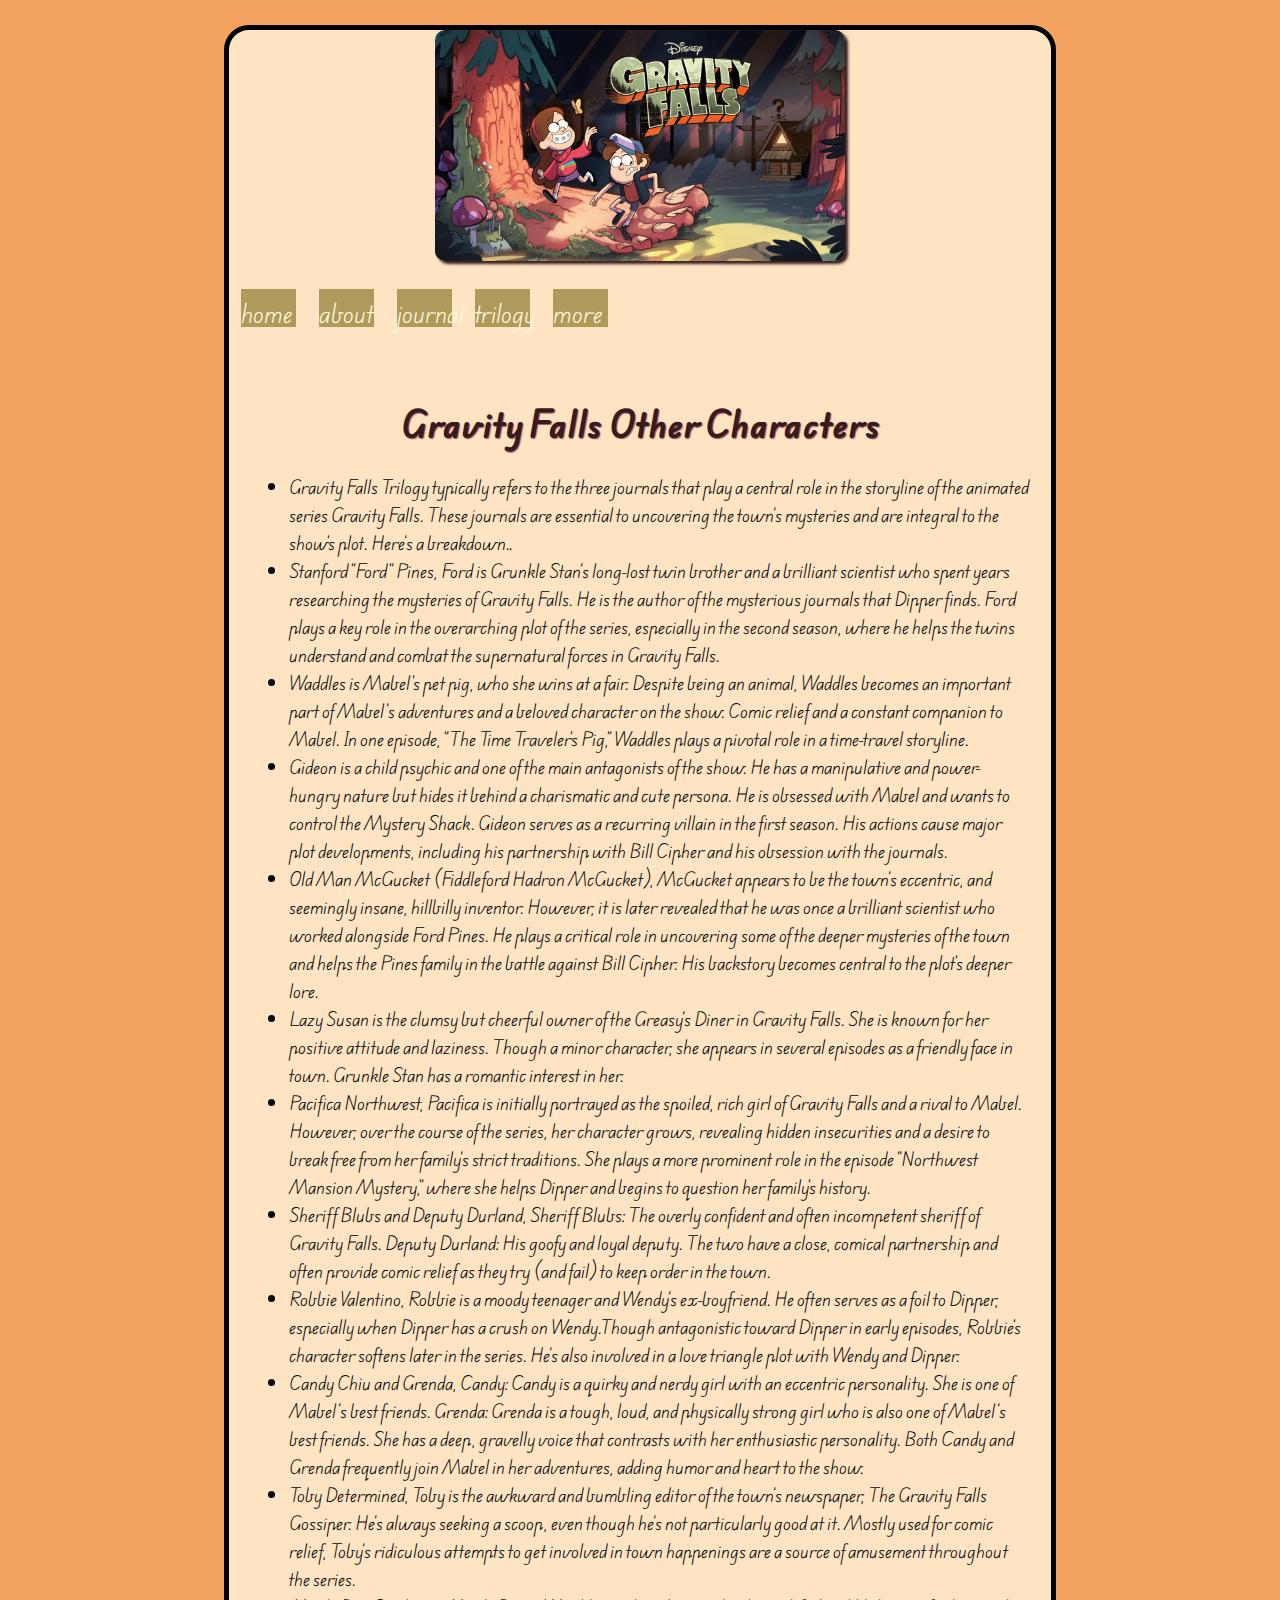
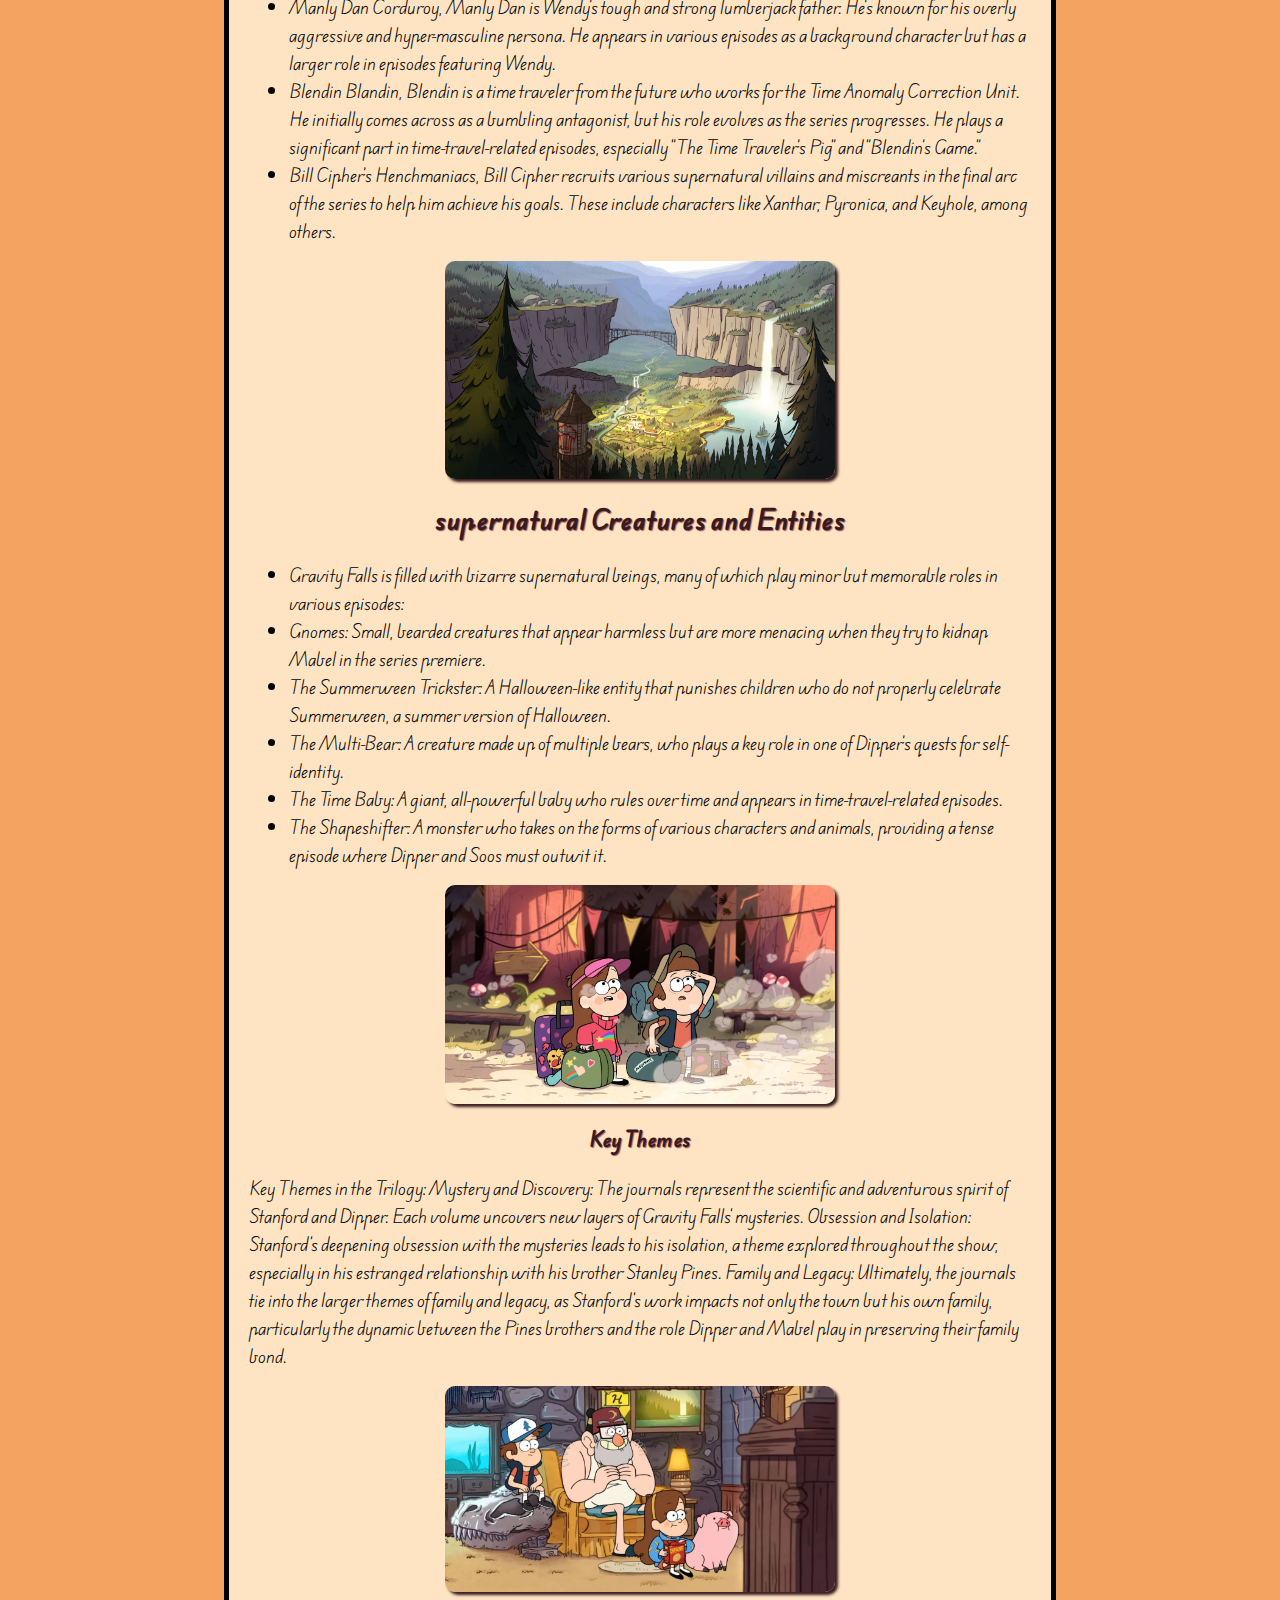
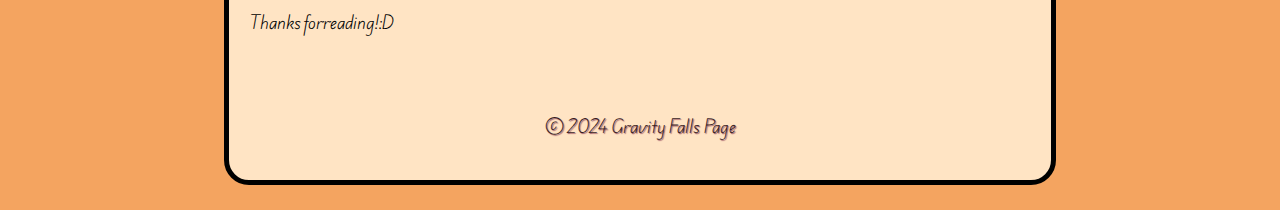
<file: Final/more.html>
<!DOCTYPE html>
<html lang="en">
<head>
    <meta charset="UTF-8">
    <meta name="viewport" content="width=device-width, initial-scale=1.0">
    <title>Gravity Falls</title>
    <link rel="preconnect" href="https://fonts.googleapis.com">
    <link rel="preconnect" href="https://fonts.gstatic.com" crossorigin>
    <link href="https://fonts.googleapis.com/css2?family=Edu+AU+VIC+WA+NT+Hand:wght@400..700&display=swap" 
        rel="stylesheet">
    <link rel="stylesheet" href="css/styles.css">
</head>

<body>
    <div id="container">
    <header>
        <img class="movie_post" src="images/GFcoverimage.jpg" alt="Gravity Falls Cover">
    </header>
    <nav>
        <ul>
            <li><a href="index.html">home</a></li>
            <li><a href="about.html">about</a></li>
            <li><a href="book.html">journal</a></li>
            <li><a href="trilogy.html">trilogy</a></li>
            <li><a href="more.html">more</a></li>
        </ul>
    
    </nav>
    <main id="multi-col">
        <section class="col_one">
    <h1 class="heading_style">Gravity Falls Other Characters</h1>
       <p>     
        
         <ul>    
            <li> Gravity Falls Trilogy typically refers to the three journals that play a central role in the storyline of the animated series Gravity Falls. These journals are essential to uncovering the town’s mysteries and are integral to the show's plot. Here’s a breakdown..</li>
            
            <li>Stanford "Ford" Pines, Ford is Grunkle Stan’s long-lost twin brother and a brilliant scientist who spent years researching the mysteries of Gravity Falls. He is the author of the mysterious journals that Dipper finds. Ford plays a key role in the overarching plot of the series, especially in the second season, where he helps the twins understand and combat the supernatural forces in Gravity Falls.</li> 

            <li>Waddles is Mabel's pet pig, who she wins at a fair. Despite being an animal, Waddles becomes an important part of Mabel’s adventures and a beloved character on the show. Comic relief and a constant companion to Mabel. In one episode, "The Time Traveler's Pig," Waddles plays a pivotal role in a time-travel storyline.</li>

            <li>Gideon is a child psychic and one of the main antagonists of the show. He has a manipulative and power-hungry nature but hides it behind a charismatic and cute persona. He is obsessed with Mabel and wants to control the Mystery Shack. Gideon serves as a recurring villain in the first season. His actions cause major plot developments, including his partnership with Bill Cipher and his obsession with the journals.</li>

            <li>Old Man McGucket (Fiddleford Hadron McGucket), McGucket appears to be the town’s eccentric, and seemingly insane, hillbilly inventor. However, it is later revealed that he was once a brilliant scientist who worked alongside Ford Pines. He plays a critical role in uncovering some of the deeper mysteries of the town and helps the Pines family in the battle against Bill Cipher. His backstory becomes central to the plot's deeper lore.</li>

            <li>Lazy Susan is the clumsy but cheerful owner of the Greasy’s Diner in Gravity Falls. She is known for her positive attitude and laziness. Though a minor character, she appears in several episodes as a friendly face in town. Grunkle Stan has a romantic interest in her.</li>

            <li>Pacifica Northwest, Pacifica is initially portrayed as the spoiled, rich girl of Gravity Falls and a rival to Mabel. However, over the course of the series, her character grows, revealing hidden insecurities and a desire to break free from her family’s strict traditions. She plays a more prominent role in the episode "Northwest Mansion Mystery," where she helps Dipper and begins to question her family's history.</li>

            <li>Sheriff Blubs and Deputy Durland, Sheriff Blubs: The overly confident and often incompetent sheriff of Gravity Falls. Deputy Durland: His goofy and loyal deputy. The two have a close, comical partnership and often provide comic relief as they try (and fail) to keep order in the town.</li>

            <li>Robbie Valentino, Robbie is a moody teenager and Wendy’s ex-boyfriend. He often serves as a foil to Dipper, especially when Dipper has a crush on Wendy.Though antagonistic toward Dipper in early episodes, Robbie's character softens later in the series. He’s also involved in a love triangle plot with Wendy and Dipper.</li>

            <li>Candy Chiu and Grenda, Candy: Candy is a quirky and nerdy girl with an eccentric personality. She is one of Mabel’s best friends. Grenda: Grenda is a tough, loud, and physically strong girl who is also one of Mabel’s best friends. She has a deep, gravelly voice that contrasts with her enthusiastic personality. Both Candy and Grenda frequently join Mabel in her adventures, adding humor and heart to the show.</li>

            <li>Toby Determined, Toby is the awkward and bumbling editor of the town’s newspaper, The Gravity Falls Gossiper. He’s always seeking a scoop, even though he’s not particularly good at it. Mostly used for comic relief, Toby’s ridiculous attempts to get involved in town happenings are a source of amusement throughout the series.</li>

            <li>Manly Dan Corduroy, Manly Dan is Wendy’s tough and strong lumberjack father. He’s known for his overly aggressive and hyper-masculine persona. He appears in various episodes as a background character but has a larger role in episodes featuring Wendy.</li>

            <li>Blendin Blandin, Blendin is a time traveler from the future who works for the Time Anomaly Correction Unit. He initially comes across as a bumbling antagonist, but his role evolves as the series progresses. He plays a significant part in time-travel-related episodes, especially "The Time Traveler’s Pig" and "Blendin’s Game."</li>
            
            <li>Bill Cipher’s Henchmaniacs, Bill Cipher recruits various supernatural villains and miscreants in the final arc of the series to help him achieve his goals. These include characters like Xanthar, Pyronica, and Keyhole, among others.</li>

        </ul>
   

        <img class="movie_post" src="images/gravityfalls.jpg" alt="Gravity Falls">
   
    </section>
<hr>
<hr>
    
<div class="col_two">
    <h2 class="heading_style">supernatural Creatures and Entities</h2>
            <p>
        <ul>
                <li>Gravity Falls is filled with bizarre supernatural beings, many of which play minor but memorable roles in various episodes:</li>
            
                <li>Gnomes: Small, bearded creatures that appear harmless but are more menacing when they try to kidnap Mabel in the series premiere.</li>
            
                <li>The Summerween Trickster: A Halloween-like entity that punishes children who do not properly celebrate Summerween, a summer version of Halloween.</li>
           
                <li>The Multi-Bear: A creature made up of multiple bears, who plays a key role in one of Dipper’s quests for self-identity.</li>
            
                <li>The Time Baby: A giant, all-powerful baby who rules over time and appears in time-travel-related episodes.</li>
            
                <li>The Shapeshifter: A monster who takes on the forms of various characters and animals, providing a tense episode where Dipper and Soos must outwit it.</li>
        </ul>


        <img class="movie_post" src="images/maxresdefault.jpg" alt="Dipper and Mabel">

        <hr>
        
    <h3 class="heading_style">Key Themes</h3>
            <p>Key Themes in the Trilogy: Mystery and Discovery: The journals represent the scientific and adventurous spirit of Stanford and Dipper. Each volume uncovers new layers of Gravity Falls' mysteries. Obsession and Isolation: Stanford's deepening obsession with the mysteries leads to his isolation, a theme explored throughout the show, especially in his estranged relationship with his brother Stanley Pines. Family and Legacy: Ultimately, the journals tie into the larger themes of family and legacy, as Stanford's work impacts not only the town but his own family, particularly the dynamic between the Pines brothers and the role Dipper and Mabel play in preserving their family bond.</p>
            <img class="movie_post" src="images/livingroom.jpg" alt="Mabel, Grunkle Stan, and Dipper">   
     
            <p>Thanks forreading!:D</p>
    </div>
    
    <hr>
</main>
    <footer> &copy; 2024 Gravity Falls Page</footer>
    </div>
    <hr>
</body>
</html>
</file>
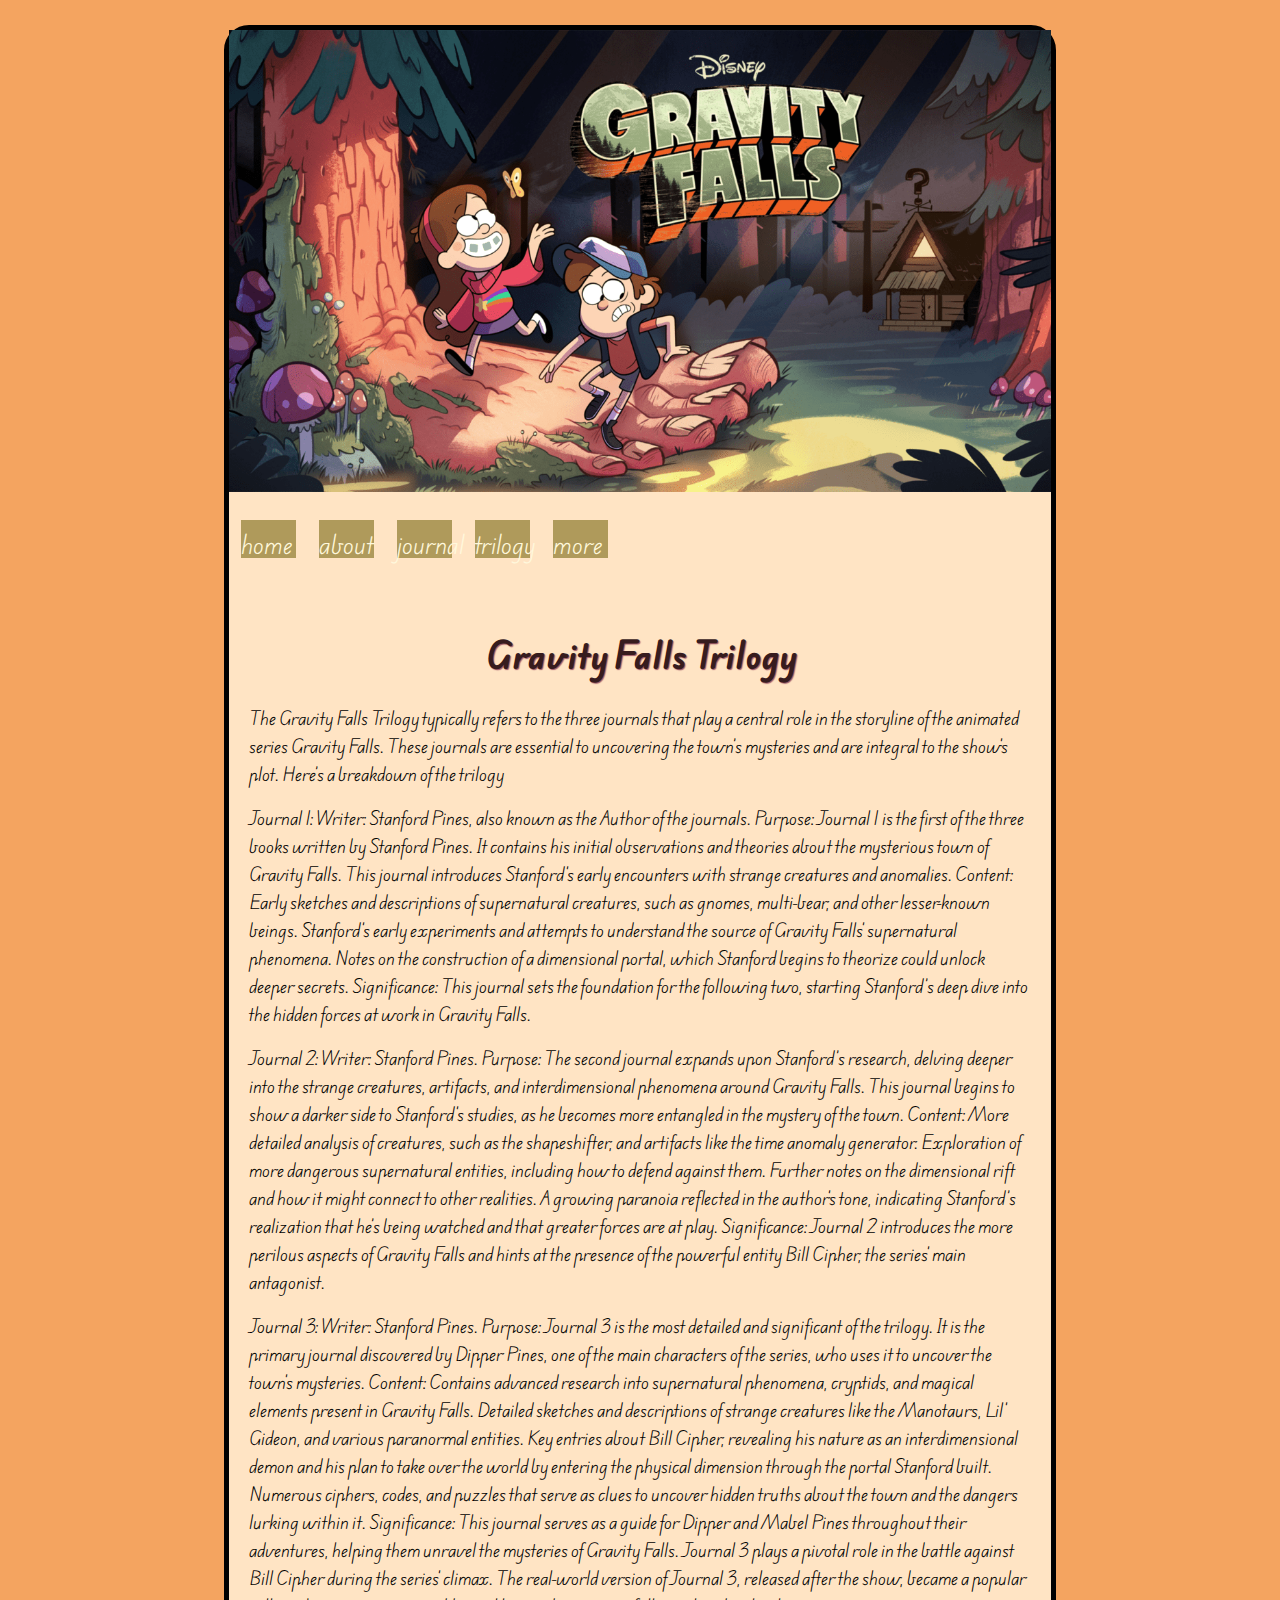
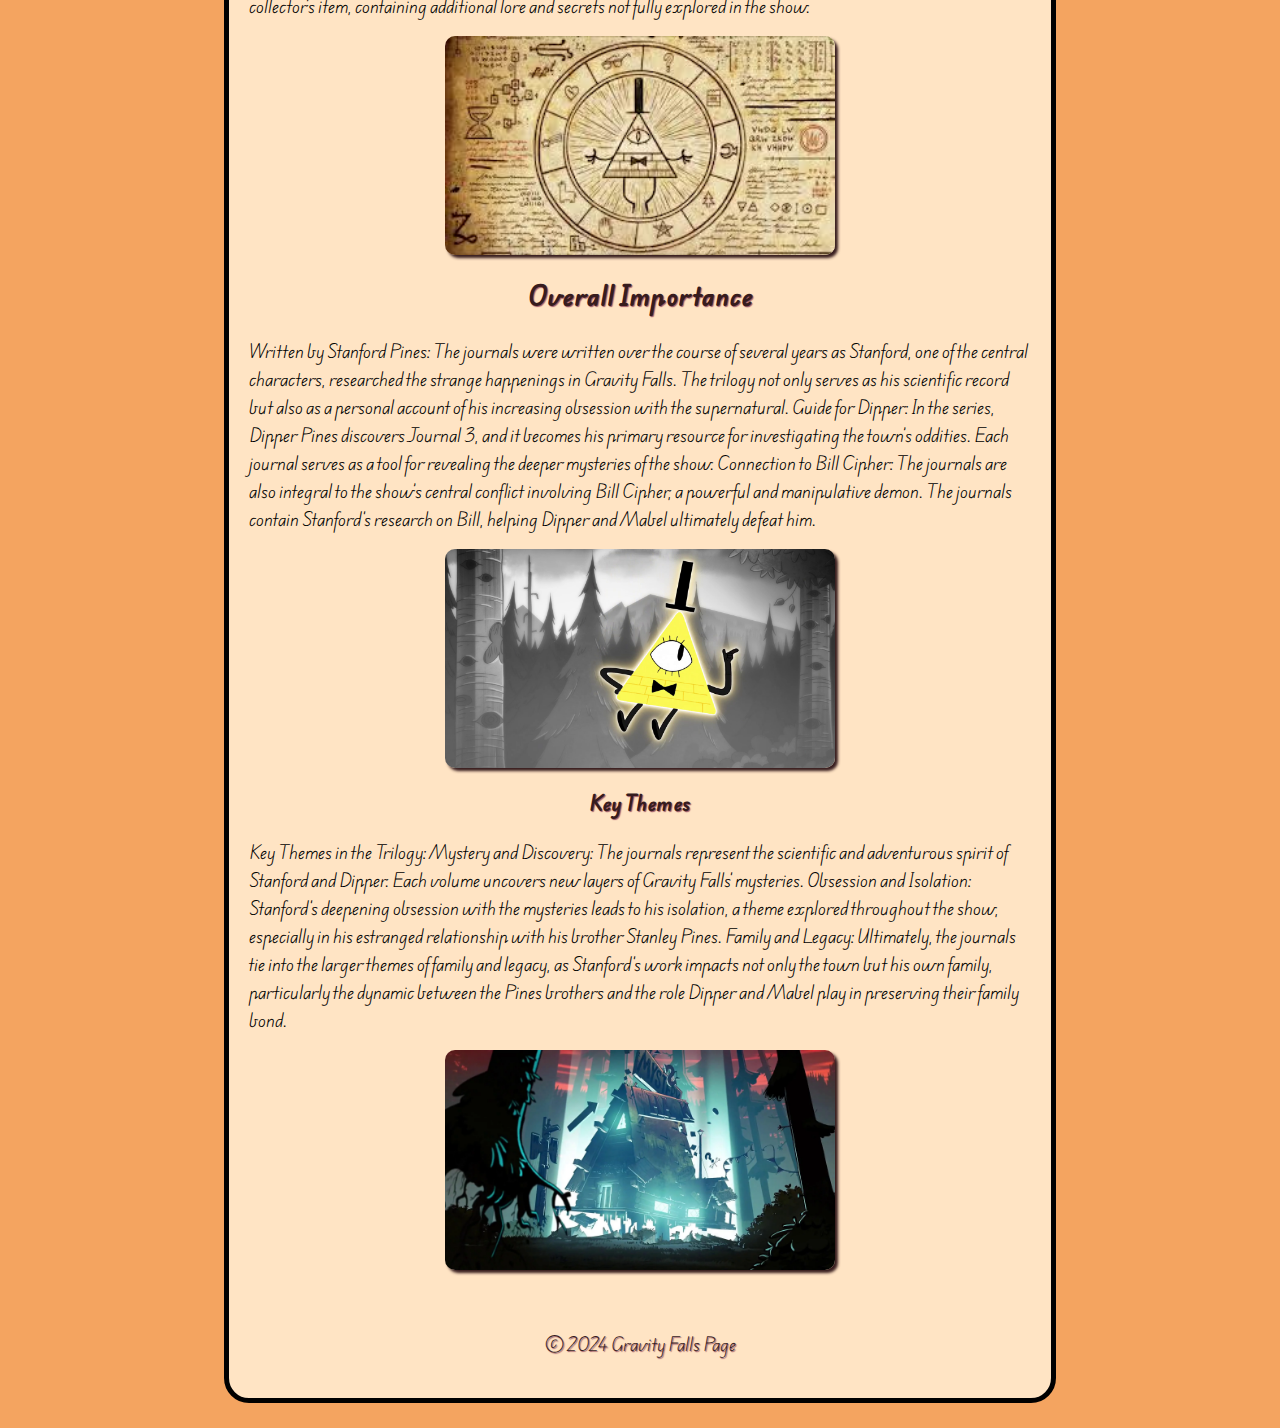
<file: Final/trilogy.html>
<!DOCTYPE html>
<html lang="en">
<head>
    <meta charset="UTF-8">
    <meta name="viewport" content="width=device-width, initial-scale=1.0">
    <title>Gravity Falls</title>
    <link rel="preconnect" href="https://fonts.googleapis.com">
    <link rel="preconnect" href="https://fonts.gstatic.com" crossorigin>
    <link href="https://fonts.googleapis.com/css2?family=Edu+AU+VIC+WA+NT+Hand:wght@400..700&display=swap" 
        rel="stylesheet">
    <link rel="stylesheet" href="css/styles.css">
</head>

<body>
    <div id="container">
    <header>
        <img id="banner" src="images/GFcoverimage.jpg" alt="Gravity Falls">
    </header>
    <nav>
        <ul>
            <li><a href="index.html">home</a></li>
            <li><a href="about.html">about</a></li>
            <li><a href="book.html">journal</a></li>
            <li><a href="trilogy.html">trilogy</a></li>
            <li><a href="more.html">more</a></li>
        </ul>
    </nav>
    <main>
    
        <h1 class="heading_style">Gravity Falls Trilogy</h1>
            <p>The Gravity Falls Trilogy typically refers to the three journals that play a central role in the storyline of the animated series Gravity Falls. These journals are essential to uncovering the town’s mysteries and are integral to the show's plot. Here’s a breakdown of the trilogy</p>
            
                <div>
            Journal 1: Writer: Stanford Pines, also known as the Author of the journals.
            Purpose: Journal 1 is the first of the three books written by Stanford Pines. It contains his initial observations and theories about the mysterious town of Gravity Falls. This journal introduces Stanford's early encounters with strange creatures and anomalies.
            Content: Early sketches and descriptions of supernatural creatures, such as gnomes, multi-bear, and other lesser-known beings.
            Stanford's early experiments and attempts to understand the source of Gravity Falls' supernatural phenomena.
            Notes on the construction of a dimensional portal, which Stanford begins to theorize could unlock deeper secrets.
            Significance: This journal sets the foundation for the following two, starting Stanford’s deep dive into the hidden forces at work in Gravity Falls.
           
        <p> Journal 2: Writer: Stanford Pines.
            Purpose: The second journal expands upon Stanford’s research, delving deeper into the strange creatures, artifacts, and interdimensional phenomena around Gravity Falls. This journal begins to show a darker side to Stanford's studies, as he becomes more entangled in the mystery of the town.
            Content: More detailed analysis of creatures, such as the shapeshifter, and artifacts like the time anomaly generator.
            Exploration of more dangerous supernatural entities, including how to defend against them.
            Further notes on the dimensional rift and how it might connect to other realities.
            A growing paranoia reflected in the author's tone, indicating Stanford’s realization that he’s being watched and that greater forces are at play.
            Significance: Journal 2 introduces the more perilous aspects of Gravity Falls and hints at the presence of the powerful entity Bill Cipher, the series' main antagonist.
         </div>
            
            
       <div class="col_two">
       <p>Journal 3: Writer: Stanford Pines.
            Purpose: Journal 3 is the most detailed and significant of the trilogy. It is the primary journal discovered by Dipper Pines, one of the main characters of the series, who uses it to uncover the town's mysteries.
            Content: Contains advanced research into supernatural phenomena, cryptids, and magical elements present in Gravity Falls.
            Detailed sketches and descriptions of strange creatures like the Manotaurs, Lil' Gideon, and various paranormal entities.
            Key entries about Bill Cipher, revealing his nature as an interdimensional demon and his plan to take over the world by entering the physical dimension through the portal Stanford built.
            Numerous ciphers, codes, and puzzles that serve as clues to uncover hidden truths about the town and the dangers lurking within it.
            Significance: This journal serves as a guide for Dipper and Mabel Pines throughout their adventures, helping them unravel the mysteries of Gravity Falls. Journal 3 plays a pivotal role in the battle against Bill Cipher during the series' climax. The real-world version of Journal 3, released after the show, became a popular collector’s item, containing additional lore and secrets not fully explored in the show.</p>
            <img class="movie_post" src="images/billcipherjournal.jpg" alt="Bill Cipher">
        <hr>
        </div>

        <div class="col_one">
        <h2 class="heading_style">Overall Importance</h2>
            <p>Written by Stanford Pines: The journals were written over the course of several years as Stanford, one of the central characters, researched the strange happenings in Gravity Falls. The trilogy not only serves as his scientific record but also as a personal account of his increasing obsession with the supernatural.
            Guide for Dipper: In the series, Dipper Pines discovers Journal 3, and it becomes his primary resource for investigating the town’s oddities. Each journal serves as a tool for revealing the deeper mysteries of the show.
            Connection to Bill Cipher: The journals are also integral to the show’s central conflict involving Bill Cipher, a powerful and manipulative demon. The journals contain Stanford's research on Bill, helping Dipper and Mabel ultimately defeat him.</p>
            <img class="movie_post" src="images/bill.jpg" alt="Bill Cipher">
        <hr>
        
        <h3 class="heading_style">Key Themes</h3>
            <p>Key Themes in the Trilogy:
            Mystery and Discovery: The journals represent the scientific and adventurous spirit of Stanford and Dipper. Each volume uncovers new layers of Gravity Falls' mysteries.
            Obsession and Isolation: Stanford's deepening obsession with the mysteries leads to his isolation, a theme explored throughout the show, especially in his estranged relationship with his brother Stanley Pines.
            Family and Legacy: Ultimately, the journals tie into the larger themes of family and legacy, as Stanford's work impacts not only the town but his own family, particularly the dynamic between the Pines brothers and the role Dipper and Mabel play in preserving their family bond.</p>
            <img class="movie_post" src="images/mysteryshack.jpg" alt="Mystery Shack">
            </div>    

   
        <hr>
       
</main>
    <footer> &copy; 2024 Gravity Falls Page</footer>
    </div>
</body>
</html>
</file>
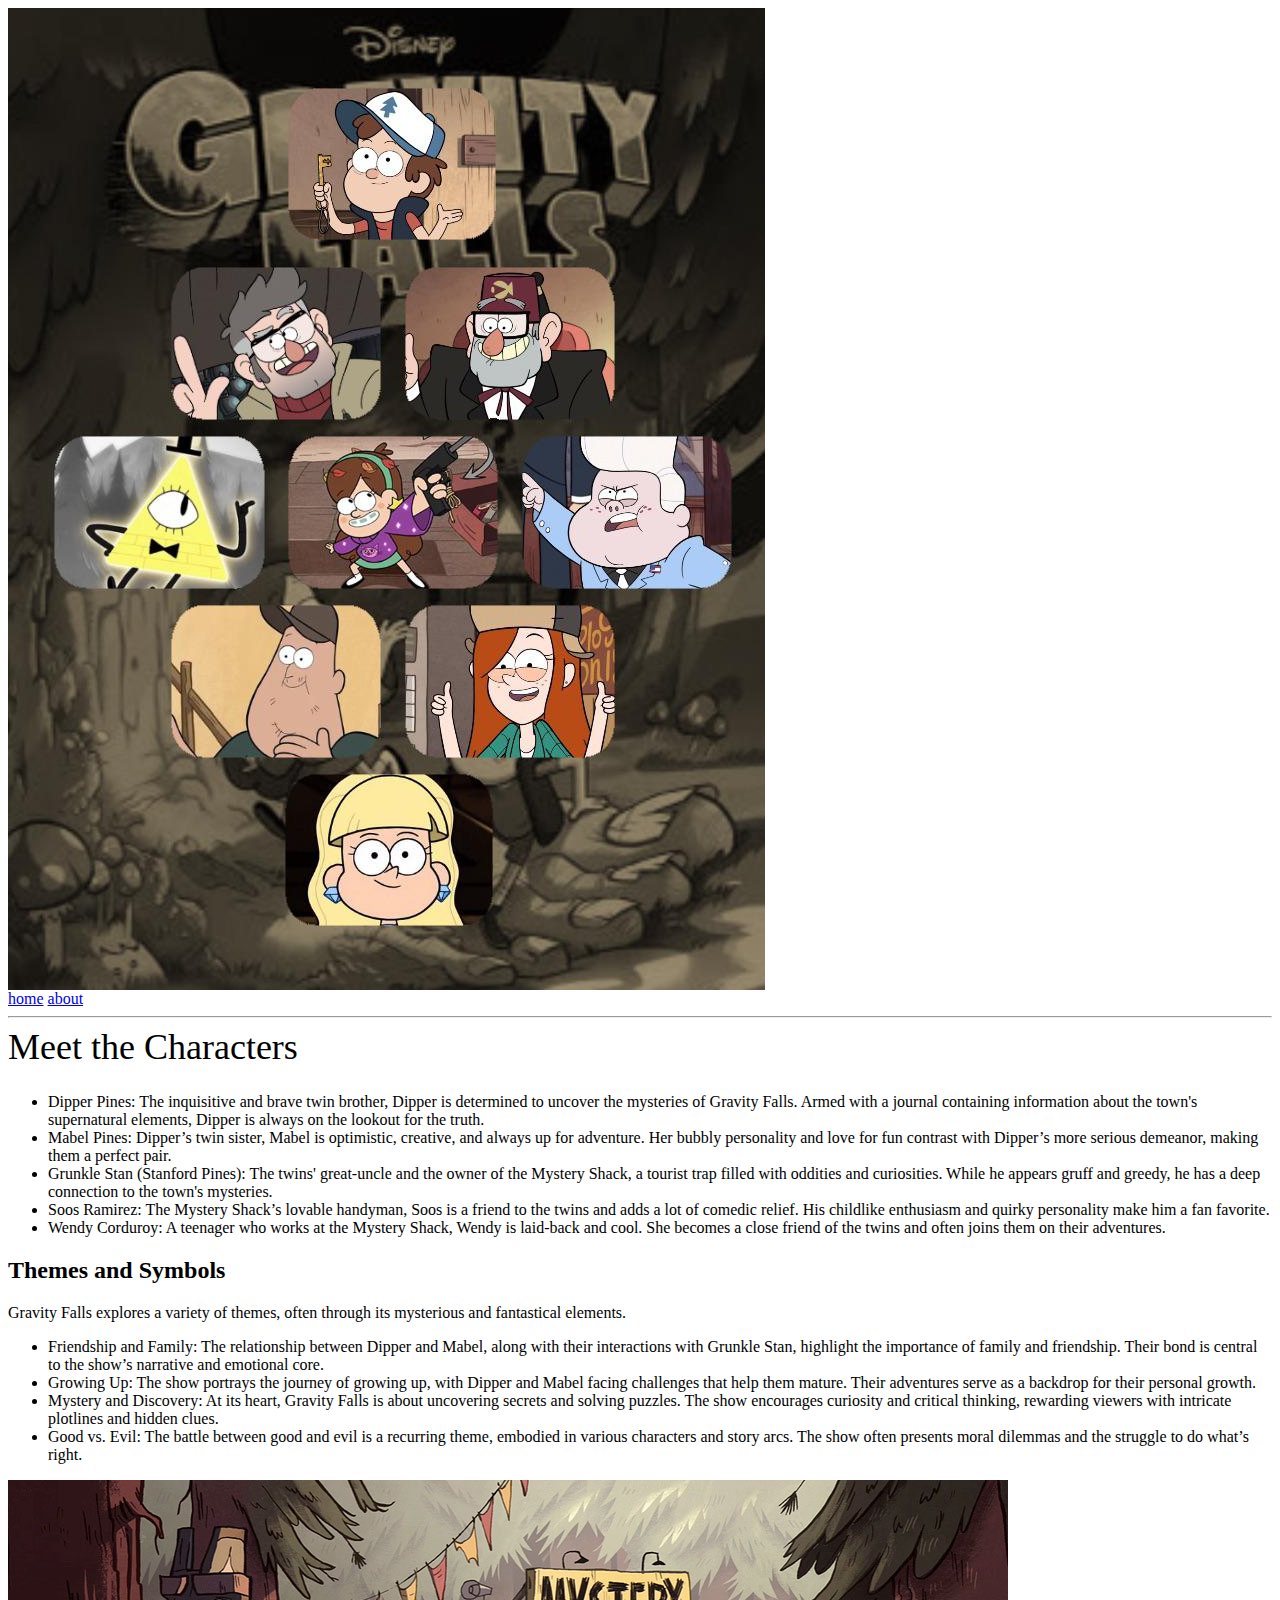
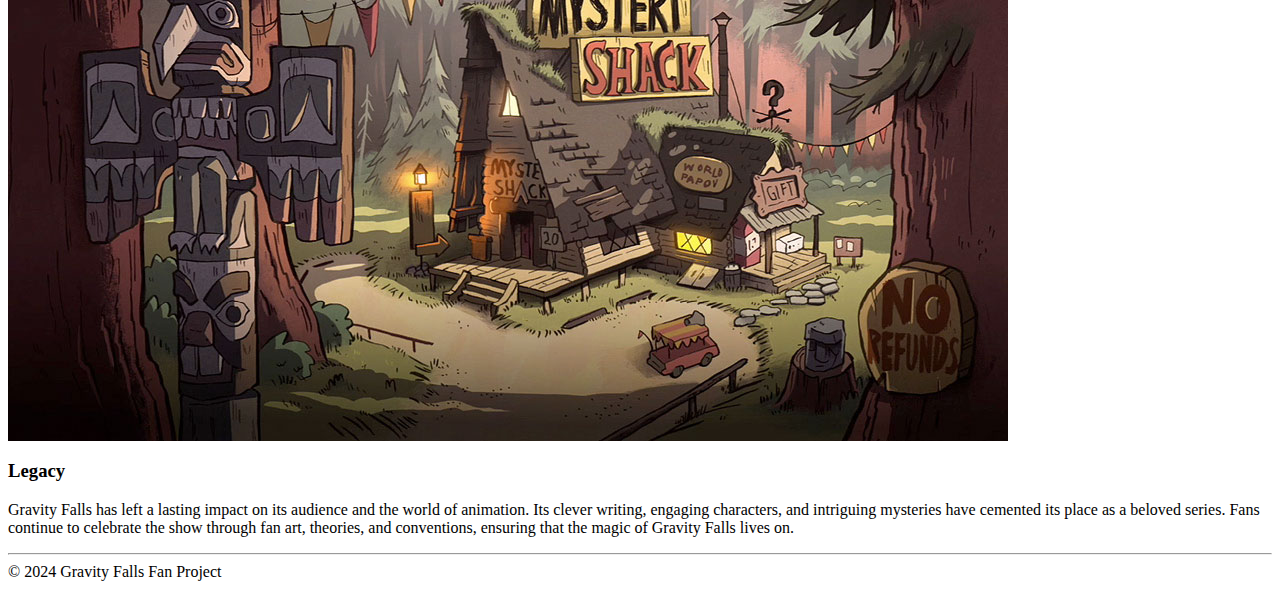
<file: HTML5 to Intro css/about.html>
<!DOCTYPE html>
<html lang="en">

<head>
    <meta charset="UTF-8">
    <meta name="viewpoint" content="width=device-width, initial-scale=1.0">
    <title>Gravity Falls</title>
    <link rel="stylesheet" href="css/styles.css">
   
</head>
    
<body>
    <div id="container">
    <header>
        <img src="images/GFimages.jpg" alt="Gravity Falls Header">
    </header>
    <nav>
        <a href="index.html">home</a>
        <a href="about.html">about</a>
    </nav>
        <hr>
    <main>
        <h1>Meet the Characters</h1>
        <ul>
            <li>Dipper Pines: The inquisitive and brave twin brother, Dipper is determined to uncover the mysteries of Gravity Falls. Armed with a journal containing information about the town's supernatural elements, Dipper is always on the lookout for the truth.</li>
            <li>Mabel Pines: Dipper’s twin sister, Mabel is optimistic, creative, and always up for adventure. Her bubbly personality and love for fun contrast with Dipper’s more serious demeanor, making them a perfect pair.</li>
            <li>Grunkle Stan (Stanford Pines): The twins' great-uncle and the owner of the Mystery Shack, a tourist trap filled with oddities and curiosities. While he appears gruff and greedy, he has a deep connection to the town's mysteries.</li>
            <li>Soos Ramirez: The Mystery Shack’s lovable handyman, Soos is a friend to the twins and adds a lot of comedic relief. His childlike enthusiasm and quirky personality make him a fan favorite.</li>
            <li>Wendy Corduroy: A teenager who works at the Mystery Shack, Wendy is laid-back and cool. She becomes a close friend of the twins and often joins them on their adventures.</li>
        </ul>
        
        <h2>Themes and Symbols</h2>
         <p>Gravity Falls explores a variety of themes, often through its mysterious and fantastical elements.</p>
       <ul>
            <li>Friendship and Family: The relationship between Dipper and Mabel, along with their interactions with Grunkle Stan, highlight the importance of family and friendship. Their bond is central to the show’s narrative and emotional core.</li>
            <li>Growing Up: The show portrays the journey of growing up, with Dipper and Mabel facing challenges that help them mature. Their adventures serve as a backdrop for their personal growth.</li>
            <li>Mystery and Discovery: At its heart, Gravity Falls is about uncovering secrets and solving puzzles. The show encourages curiosity and critical thinking, rewarding viewers with intricate plotlines and hidden clues.</li>
            <li>Good vs. Evil: The battle between good and evil is a recurring theme, embodied in various characters and story arcs. The show often presents moral dilemmas and the struggle to do what’s right.</li>
        </ul>
        <img src="images/Mystery-Shack.jpg" alt="Mystery Shack">
        
        <h3>Legacy</h3>
        <p>Gravity Falls has left a lasting impact on its audience and the world of animation. Its clever writing, engaging characters, and intriguing mysteries have cemented its place as a beloved series. Fans continue to celebrate the show through fan art, theories, and conventions, ensuring that the magic of Gravity Falls lives on.</p>
    </main>
    <hr>
    <footer> &copy; 2024 Gravity Falls Fan Project</footer>
</div>
    
</body>
</html>
</file>
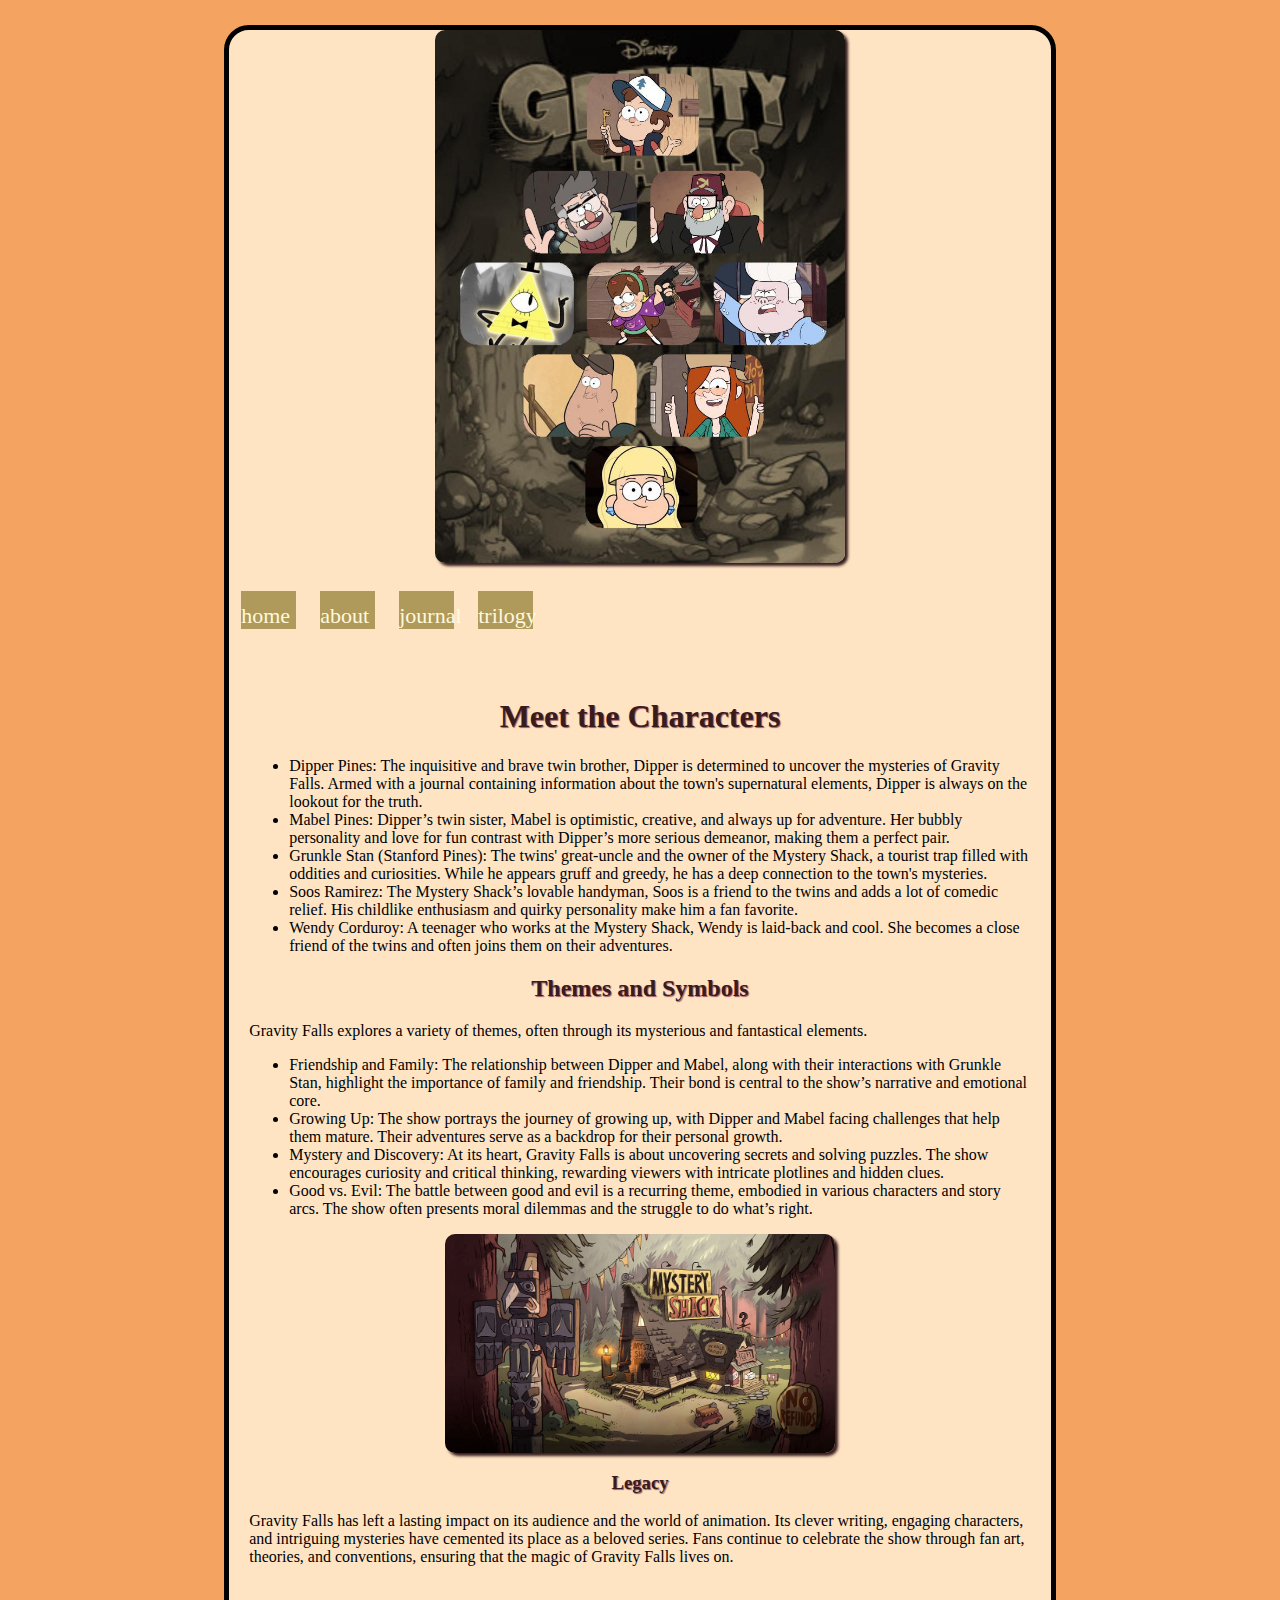
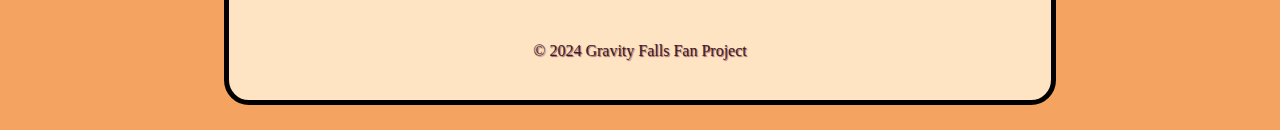
<file: responsive/about.html>
<!DOCTYPE html>
<html lang="en">

<head>
    <meta charset="UTF-8">
    <meta name="viewpoint" content="width=device-width, initial-scale=1.0">
    <title>Gravity Falls</title>
    <link rel="stylesheet" href="css/styles.css">
   
</head>
    
<body>
    <div id="container">
    <header>
        <img class="movie_post" id="banner" src="images/GFimages.jpg" alt="Gravity Falls Header">
    </header>
    <nav>
        <ul>
            <li><a href="index.html">home</a></li>
            <li><a href="about.html">about</a></li>
            <li><a href="book.html">journal</a></li>
            <li><a href="trilogy.html">trilogy</a></li>
        </ul>
    </nav>
        <hr>
    <main>
        <h1 class="heading_style">Meet the Characters</h1>
        <ul>
            <p>
            <li>Dipper Pines: The inquisitive and brave twin brother, Dipper is determined to uncover the mysteries of Gravity Falls. Armed with a journal containing information about the town's supernatural elements, Dipper is always on the lookout for the truth.</li>
            <li>Mabel Pines: Dipper’s twin sister, Mabel is optimistic, creative, and always up for adventure. Her bubbly personality and love for fun contrast with Dipper’s more serious demeanor, making them a perfect pair.</li>
            <li>Grunkle Stan (Stanford Pines): The twins' great-uncle and the owner of the Mystery Shack, a tourist trap filled with oddities and curiosities. While he appears gruff and greedy, he has a deep connection to the town's mysteries.</li>
            <li>Soos Ramirez: The Mystery Shack’s lovable handyman, Soos is a friend to the twins and adds a lot of comedic relief. His childlike enthusiasm and quirky personality make him a fan favorite.</li>
            <li>Wendy Corduroy: A teenager who works at the Mystery Shack, Wendy is laid-back and cool. She becomes a close friend of the twins and often joins them on their adventures.</li>
       </p>
        </ul>
        
        <h2 class="heading_style">Themes and Symbols</h2>
         <p>Gravity Falls explores a variety of themes, often through its mysterious and fantastical elements.</p>
       <ul>
            <li>Friendship and Family: The relationship between Dipper and Mabel, along with their interactions with Grunkle Stan, highlight the importance of family and friendship. Their bond is central to the show’s narrative and emotional core.</li>
            <li>Growing Up: The show portrays the journey of growing up, with Dipper and Mabel facing challenges that help them mature. Their adventures serve as a backdrop for their personal growth.</li>
            <li>Mystery and Discovery: At its heart, Gravity Falls is about uncovering secrets and solving puzzles. The show encourages curiosity and critical thinking, rewarding viewers with intricate plotlines and hidden clues.</li>
            <li>Good vs. Evil: The battle between good and evil is a recurring theme, embodied in various characters and story arcs. The show often presents moral dilemmas and the struggle to do what’s right.</li>
        </ul>
        <img class="movie_post" src="images/Mystery-Shack.jpg" alt="Mystery Shack">
        
        <h3 class="heading_style">Legacy</h3>
        <p>Gravity Falls has left a lasting impact on its audience and the world of animation. Its clever writing, engaging characters, and intriguing mysteries have cemented its place as a beloved series. Fans continue to celebrate the show through fan art, theories, and conventions, ensuring that the magic of Gravity Falls lives on.</p>
    </main>
    <hr>
    <footer> &copy; 2024 Gravity Falls Fan Project</footer>
</div>
    
</body>
</html>
</file>
<file: Advanced css/css/styles.css>
body {
    background: darkgray;
}

#container {
    background-color: lightpink;
    width: 50%;
    margin: 20px auto;
    border: 2px solid black;
    padding: 20px;
}

#banner {
    width: 90%;
}

#col_onee {
    width: 55%;
    border: 2px solid black;
    margin: 20px;
    padding: 20px;
}

#col_two {
    width: 55%;
    border: 2px solid black;
    margin: 20px;
    padding: 20px;
}
.heading_style{
    text-shadow: 2px 2px 2px black;
}

.movie_post{
    width: 55%;
}
img {
    display: block;
    margin: 0 auto;
    width: 90%;
}

nav {
    text-align: center;
    margin: 20px 0;
    background-color: lightgoldenrodyellow;
    border-radius: 10px;

}
nav ul{
    list-style-type: none;
    padding: 0;
}

nav li { 
    display: inline-block;
}

nav li a {
    display: block;
    color: darkblue;
    font-size: 24px;
    font-weight: bold;
    text-decoration: none;
    margin: 40px;
    width: 50px;
    height: 10px;
    line-height: 40px;
}

nav a:hover { 
    background-color: darkgrey;
    color: black
}

#two_col{
    display: flex;
}

h1,
h2,
h3,
footer{
    text-align: center;
}
</file>
<file: Final/css/styles.css>
/* Global Styles */

body{
    background-color:sandybrown;
    font-family: "Edu AU VIC WA NT Hand", cursive;
}

img{
    display: block;
    width: 100%;
    margin: 0 auto;
}

#container {
    background-color: bisque;
}
#col_one {
    width: 55%;
    border: 2px solid black;
    margin: 20px;
    padding: 20px;
}

#col_two {
    width: 55%;
    border: 2px solid black;
    margin: 20px;
    padding: 20px;
}

.movie_post{
    width: 70%;
}
/* Mobile Style */

@media(main-width: 320px){
    nav {
        background-color: #9E7760;
        padding: 5px;
        margin-top: 5px;
        text-align: center;
    }
}

    nav ul {
    list-style-type: none;
    padding: 0;
}

    nav li{
    display: block;
}

    nav li a {
    display: block;
    height: 38px;
    background-color: #9DC9C8;
    color: cornsilk;
    font-size: 22px;
    text-decoration: none;
    margin-top: 20px;
    line-height: 40px;
}

    nav li a:hover{
    background-color: #070803;
}

main{
    padding: 20px;
}

h1, 
h2,
h3 {
    text-align: center;
    color: #371C1E;
    text-shadow: 1px 1px 1px #9E5865;
    font-family: "Edu AU VIC WA NT Hand", cursive;
}

footer{
    text-align: center;
    padding: 40px;
    color: #371C1E;
    text-shadow: 1px 1px 1px #9E5865;
}

/* Table Styles */

@media (min-width:768px) {
    nav li{
        display: inline-block;
    }

    nav li a {
        width: 155px;
        width: 55px;
        line-height: 50px;
        margin: 10px;
    }

    .movie_post {
        width: 50%;
        border-radius: 10px;
        box-shadow: 3px 3px 3px #371C1E;
    }
}

/* Desktop Style*/

@media (min-width: 1024px) {
    #container {
        width: 65%;
        margin: 25px auto;
        border: 5px solid black;
        border-radius: 25px;
    }

    nav {
        padding: 2px;
        margin: 0;
    }

    nav li a {
        background-color:#AF9A5B;
    }

    hr {
        display: none;
    }

    #multi_col {
        display: flex;
    }
    
    .col {
        margin: 20px;
        padding: 20px;
        border: 2px solid black;
    }
}
</file>
<file: HTML5 to Intro css/css/styles.css>
body {
    background: #ffffff;
    overflow: visible;
    display: flex;
    justify-content: center;
    align-items: center;
}

img {
    vertical-align: middle;
    border-style: none;
}

#mainDiv {
    color: #ffffffef;
    top: 35%;
    left: 50%;
    transform: translate(-50%, -50%);
    position: absolute;
    z-index: 8;
    align-items: center;
    justify-content: center;
    display: flex !important;
    flex-direction: column !important;
}

#logo {
    height: 35vh;
    vertical-align: middle;
    border-style: none;
    box-sizing: border-box;
}

#MainText {
    color: #ffffffef;
    text-align: center !important;
}

h1 {
    font-size: 2.25rem;
    font-weight: 500;
    line-height: 1.2;
    margin-top: 0;
}
</file>
<file: responsive/css/styles.css>
/* Global Styles */

body{
    background-color:sandybrown;
}

img{
    display: block;
    width: 100%;
    margin: 0 auto;
}

#container {
    background-color: bisque;
}
#col_onee {
    width: 55%;
    border: 2px solid black;
    margin: 20px;
    padding: 20px;
}

#col_two {
    width: 55%;
    border: 2px solid black;
    margin: 20px;
    padding: 20px;
}

.movie_post{
    width: 70%;
}
/* Mobile Style */

@media(main-width: 320px){
    nav {
        background-color: #9E7760;
        padding: 5px;
        margin-top: 5px;
        text-align: center;
    }
}

    nav ul {
    list-style-type: none;
    padding: 0;
}

    nav li{
    display: block;
}

    nav li a {
    display: block;
    height: 38px;
    background-color: #9DC9C8;
    color: cornsilk;
    font-size: 22px;
    text-decoration: none;
    margin-top: 20px;
    line-height: 40px;
}

    nav li a:hover{
    background-color: #070803;
}

main{
    padding: 20px;
}

h1, 
h2,
h3 {
    text-align: center;
    color: #371C1E;
    text-shadow: 1px 1px 1px #9E5865;
}

footer{
    text-align: center;
    padding: 40px;
    color: #371C1E;
    text-shadow: 1px 1px 1px #9E5865;
}

/* Table Styles */

@media (min-width:768px) {
    nav li{
        display: inline-block;
    }

    nav li a {
        width: 155px;
        width: 55px;
        line-height: 50px;
        margin: 10px;
    }

    .movie_post {
        width: 50%;
        border-radius: 10px;
        box-shadow: 3px 3px 3px #371C1E;
    }
}

/* Desktop Style*/

@media (min-width: 1024px) {
    #container {
        width: 65%;
        margin: 25px auto;
        border: 5px solid black;
        border-radius: 25px;
    }

    nav {
        padding: 2px;
        margin: 0;
    }

    nav li a {
        background-color:#AF9A5B;
    }

    hr {
        display: none;
    }

    #multi_col {
        display: flex;
    }
    
    .col {
        margin: 20px;
        padding: 20px;
        border: 2px solid black;
    }
}
</file>
